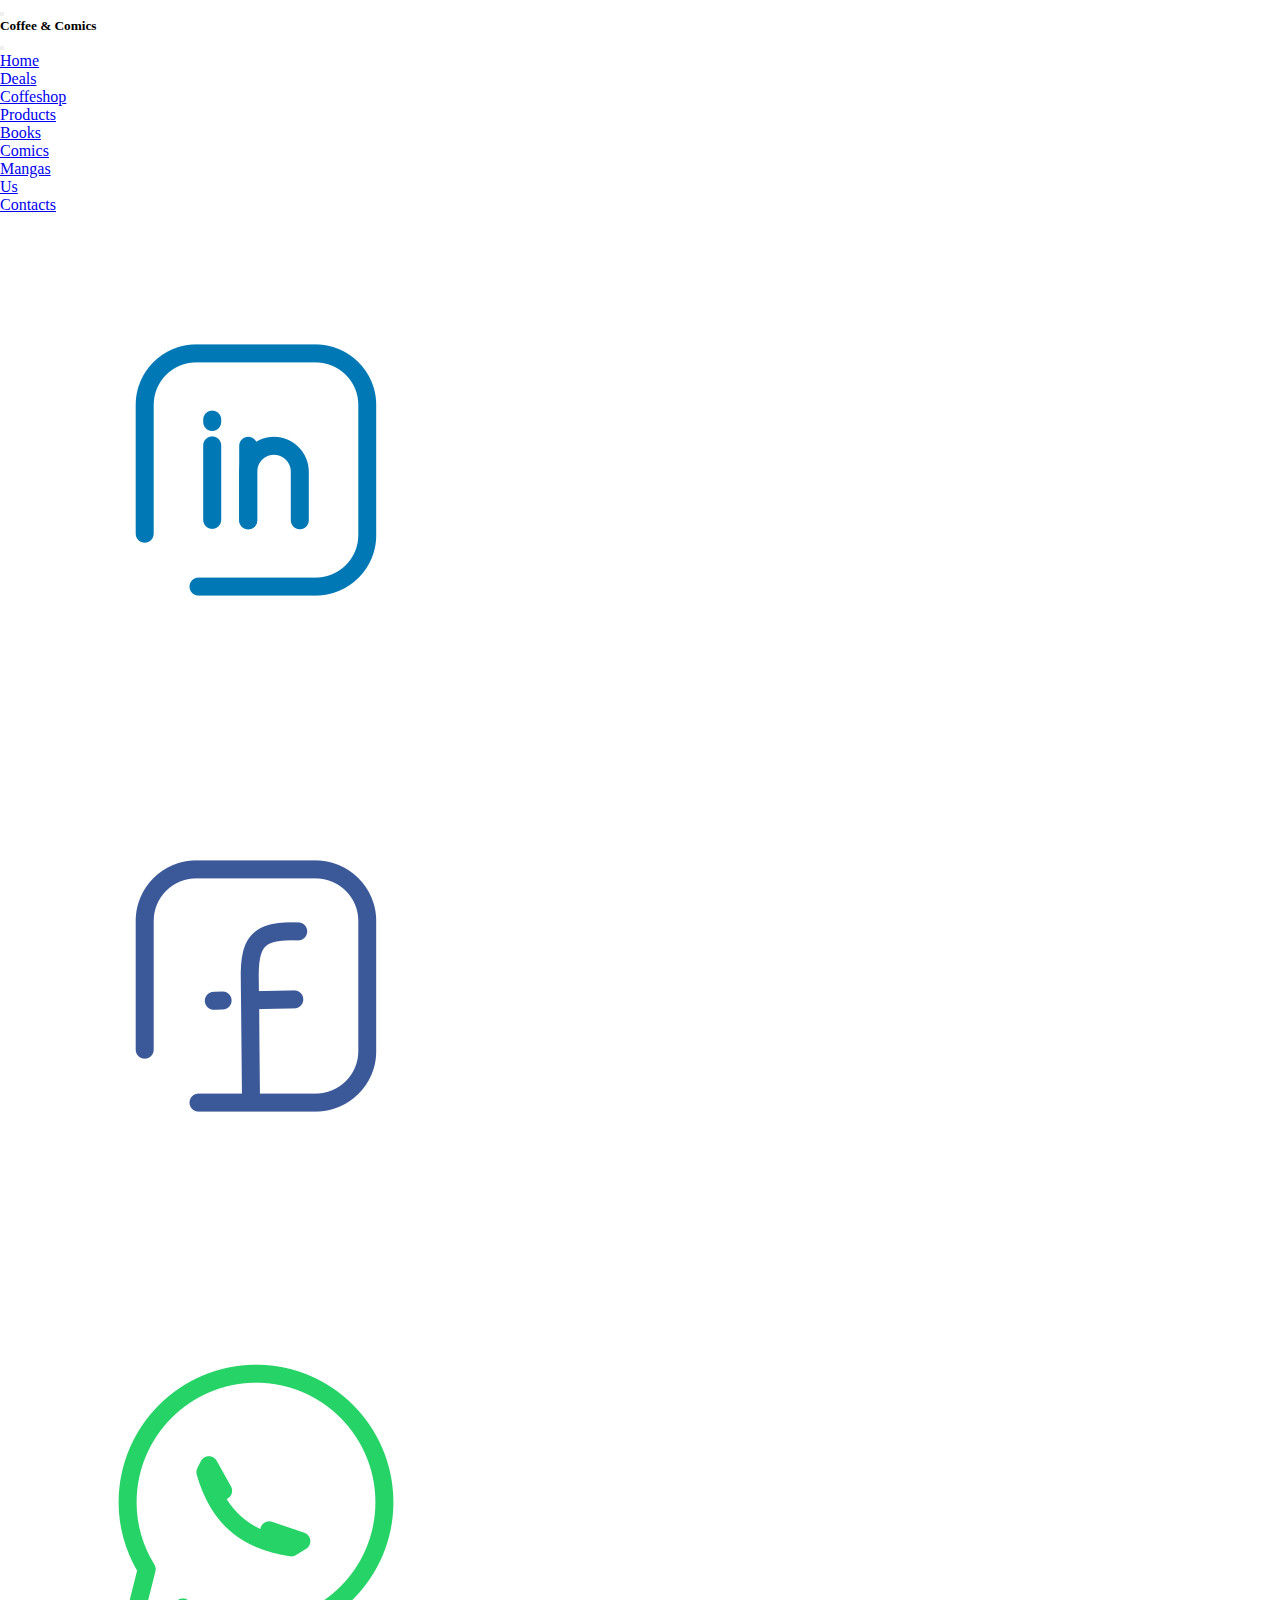
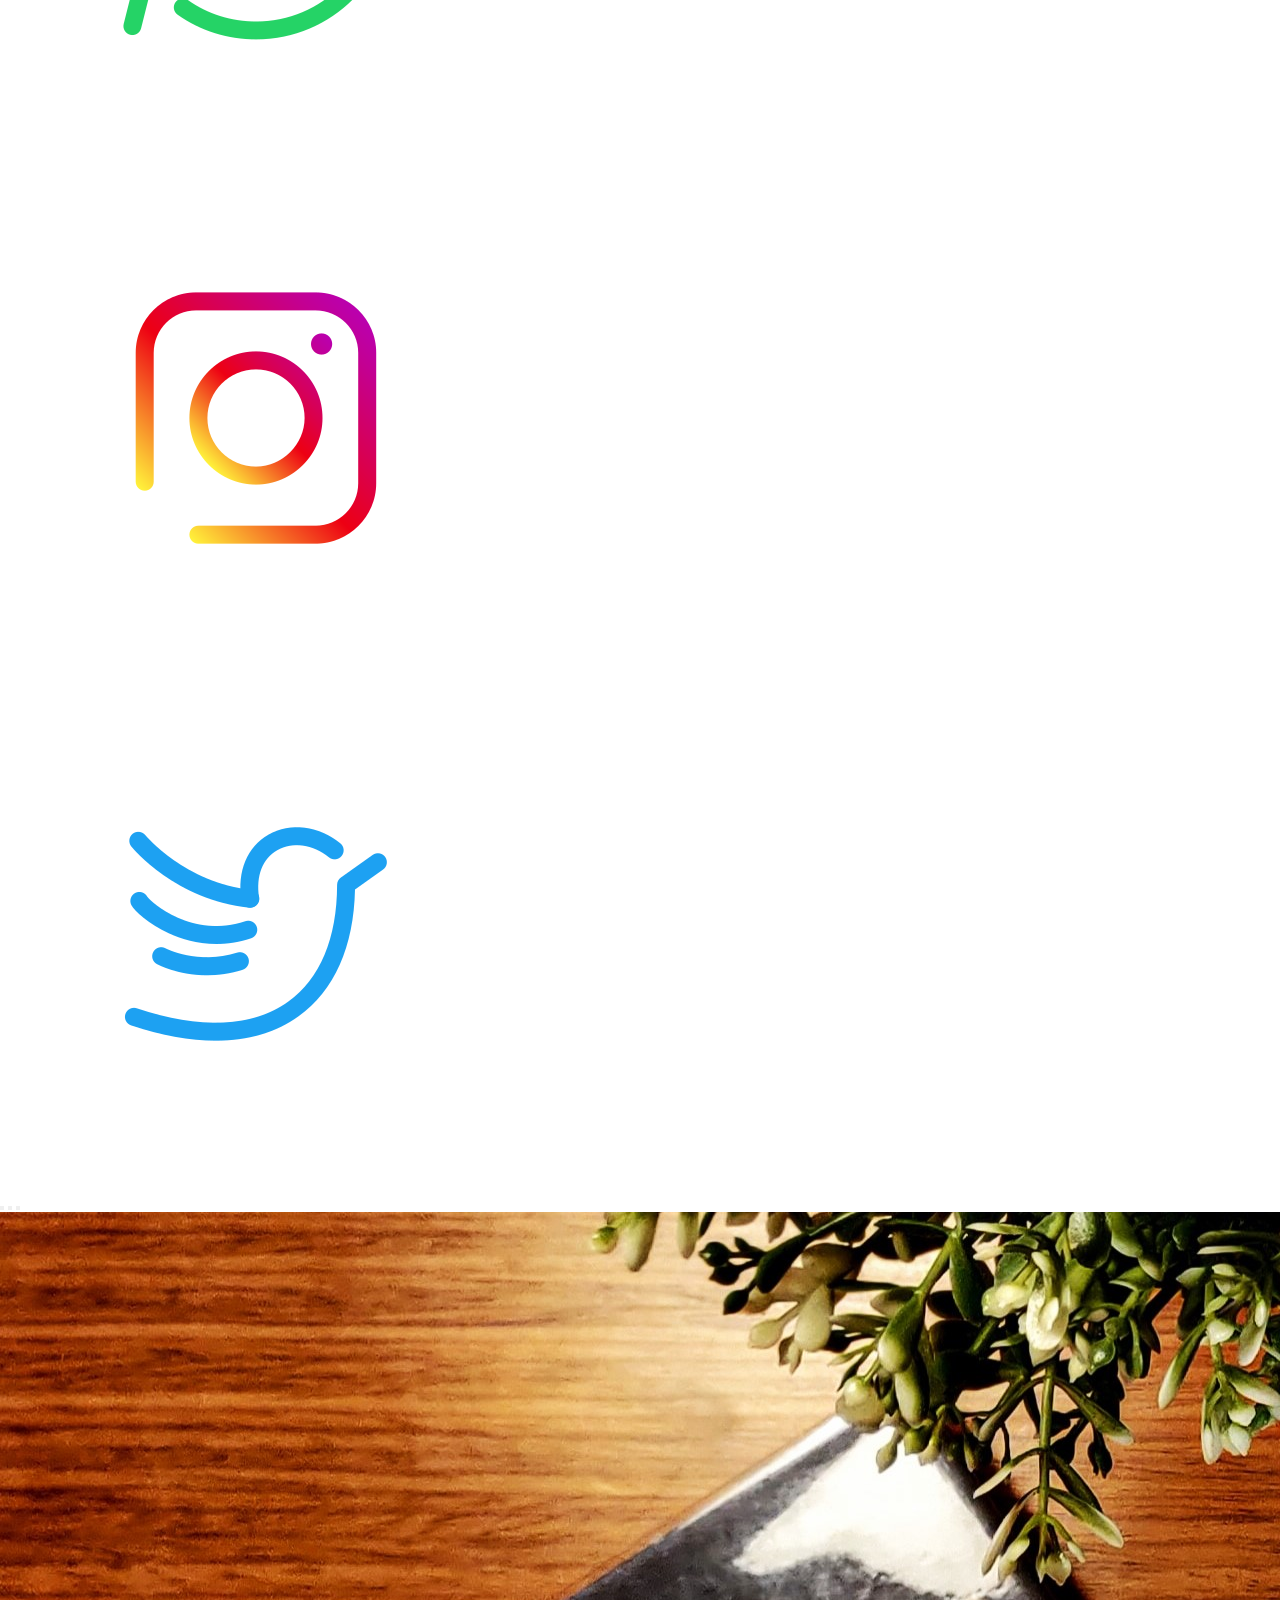
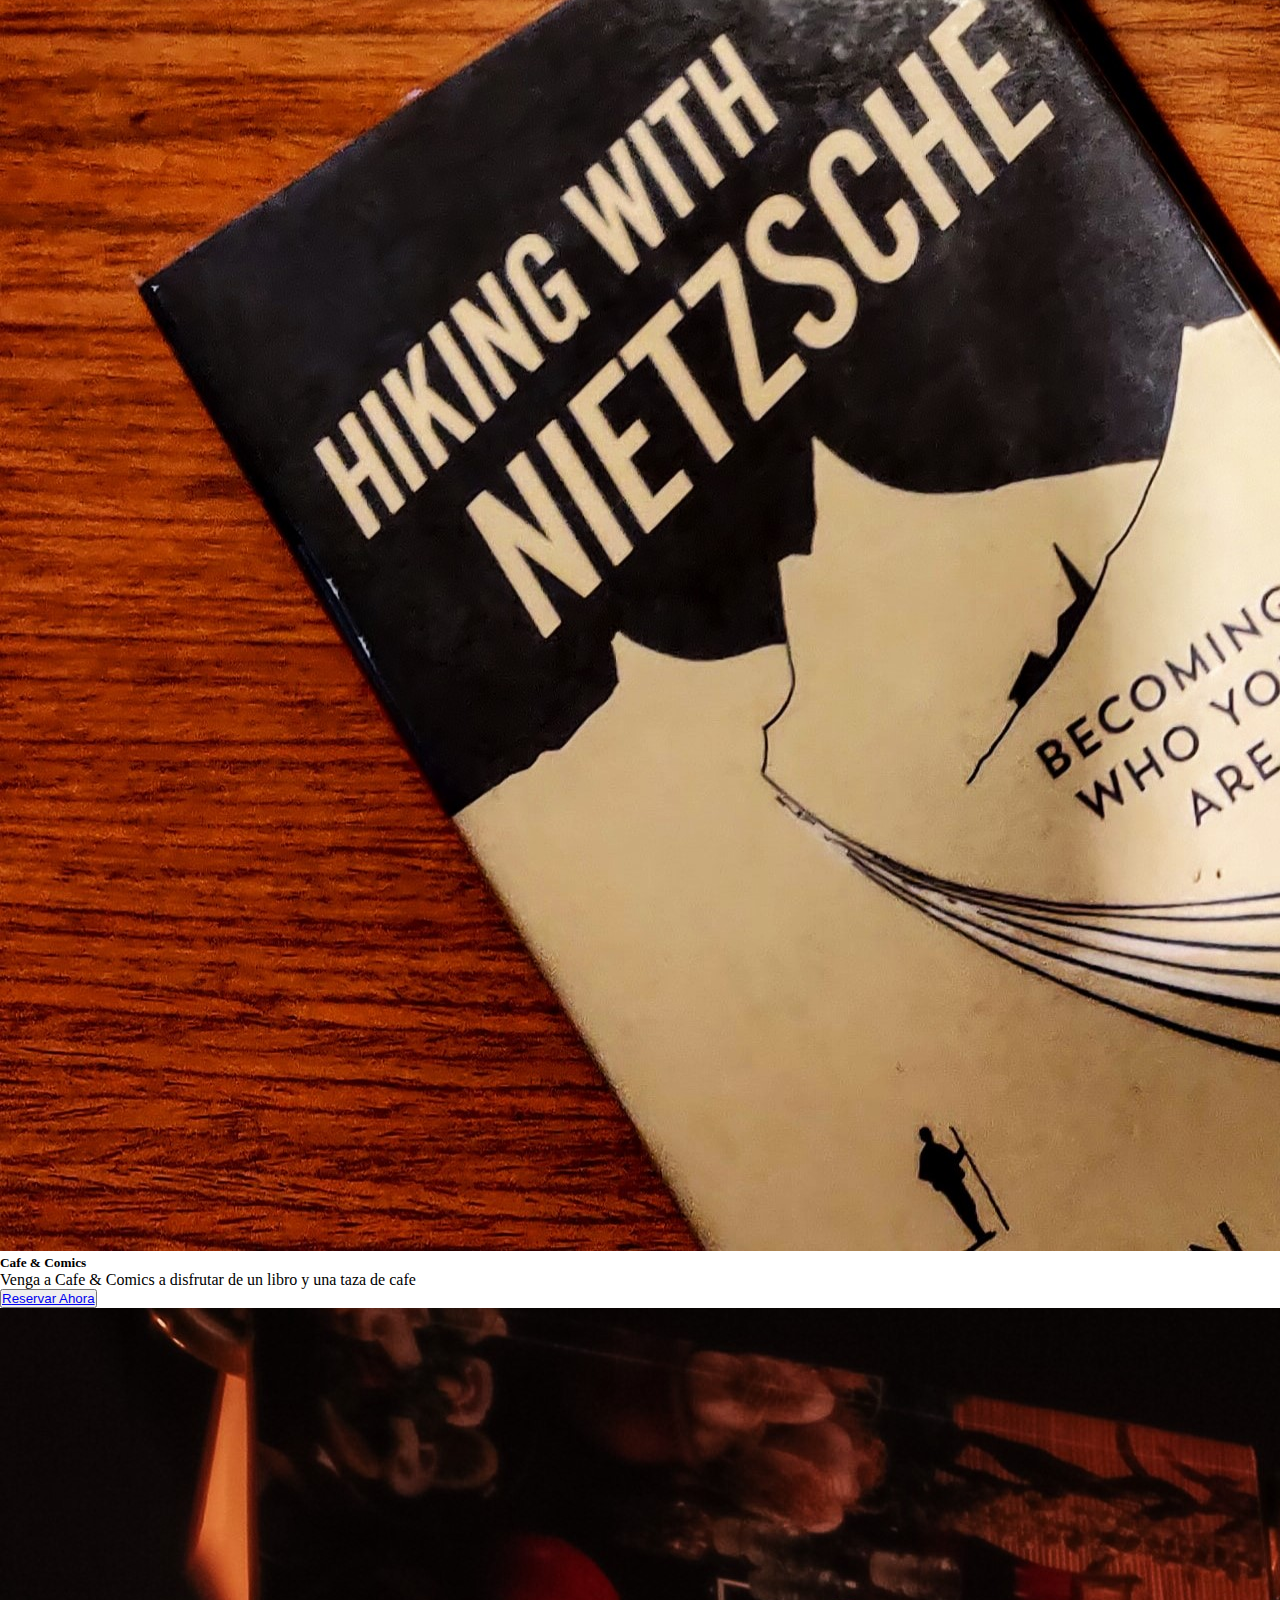
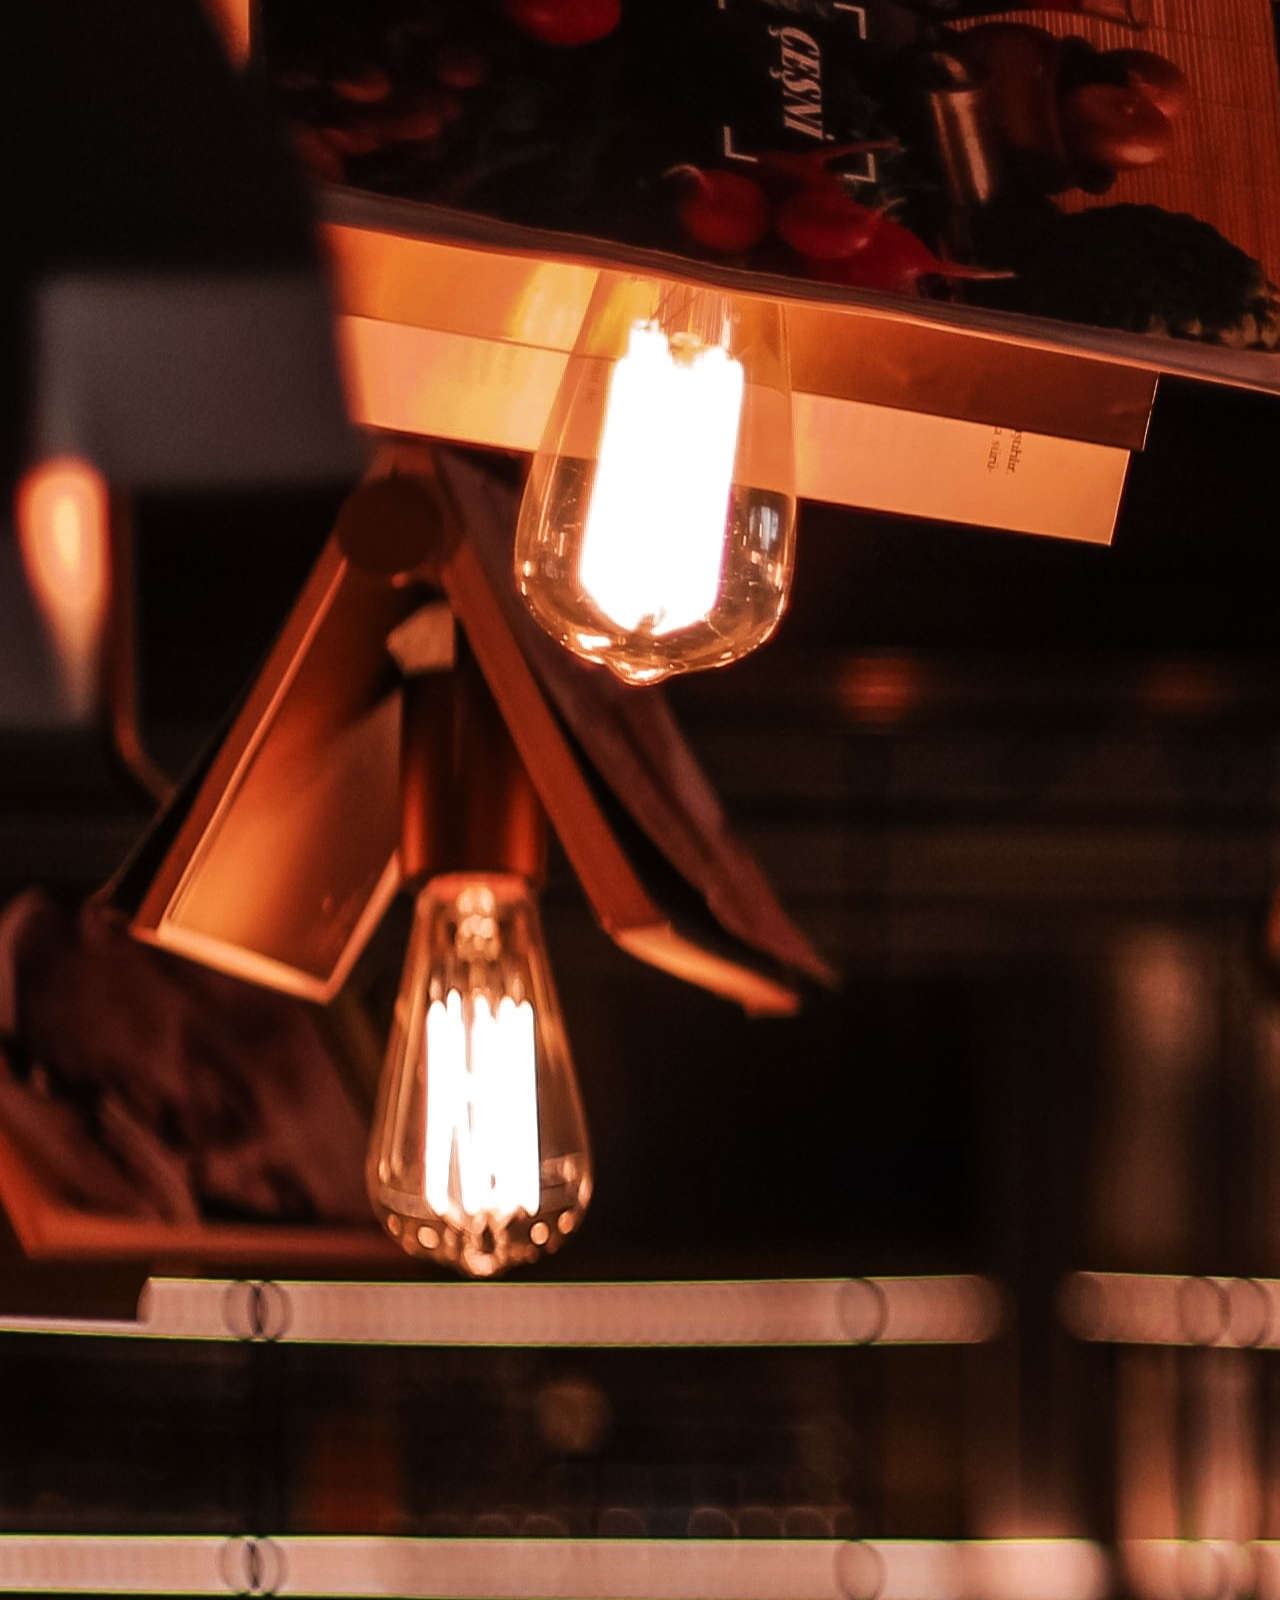
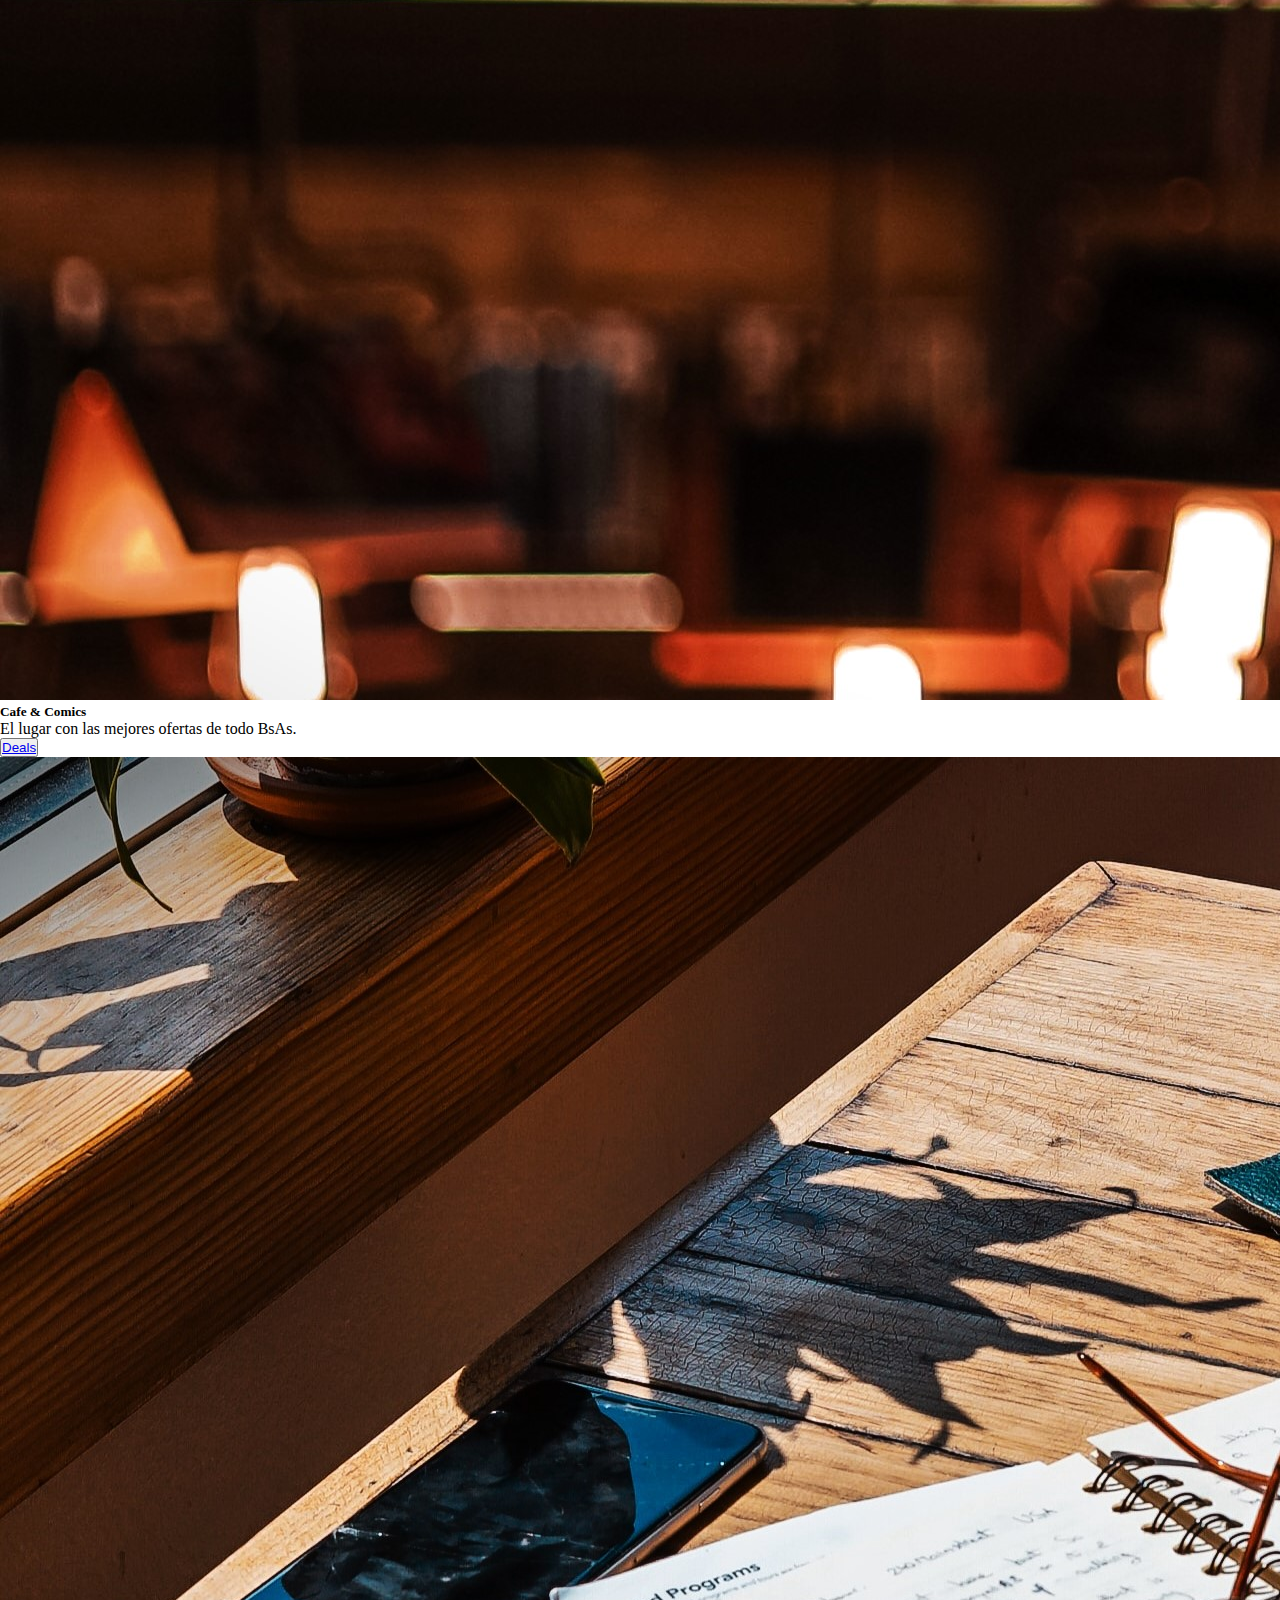
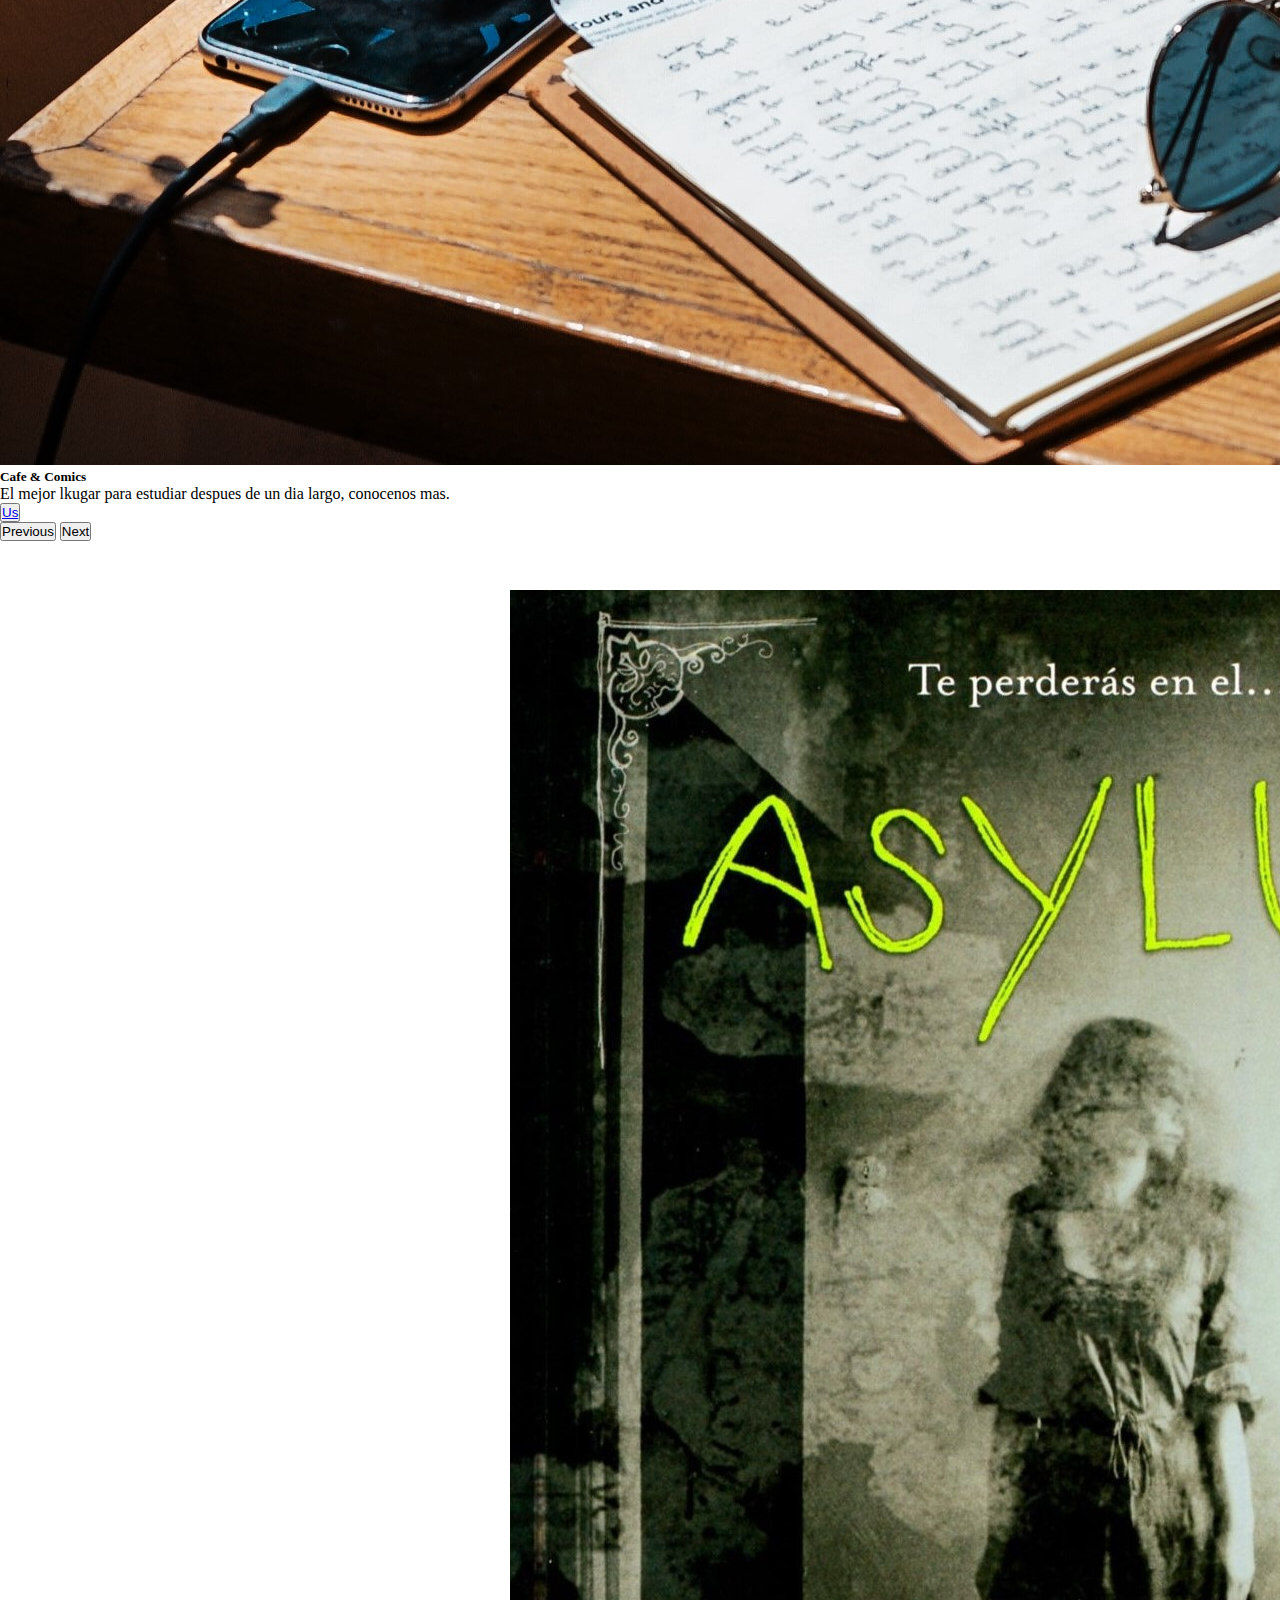
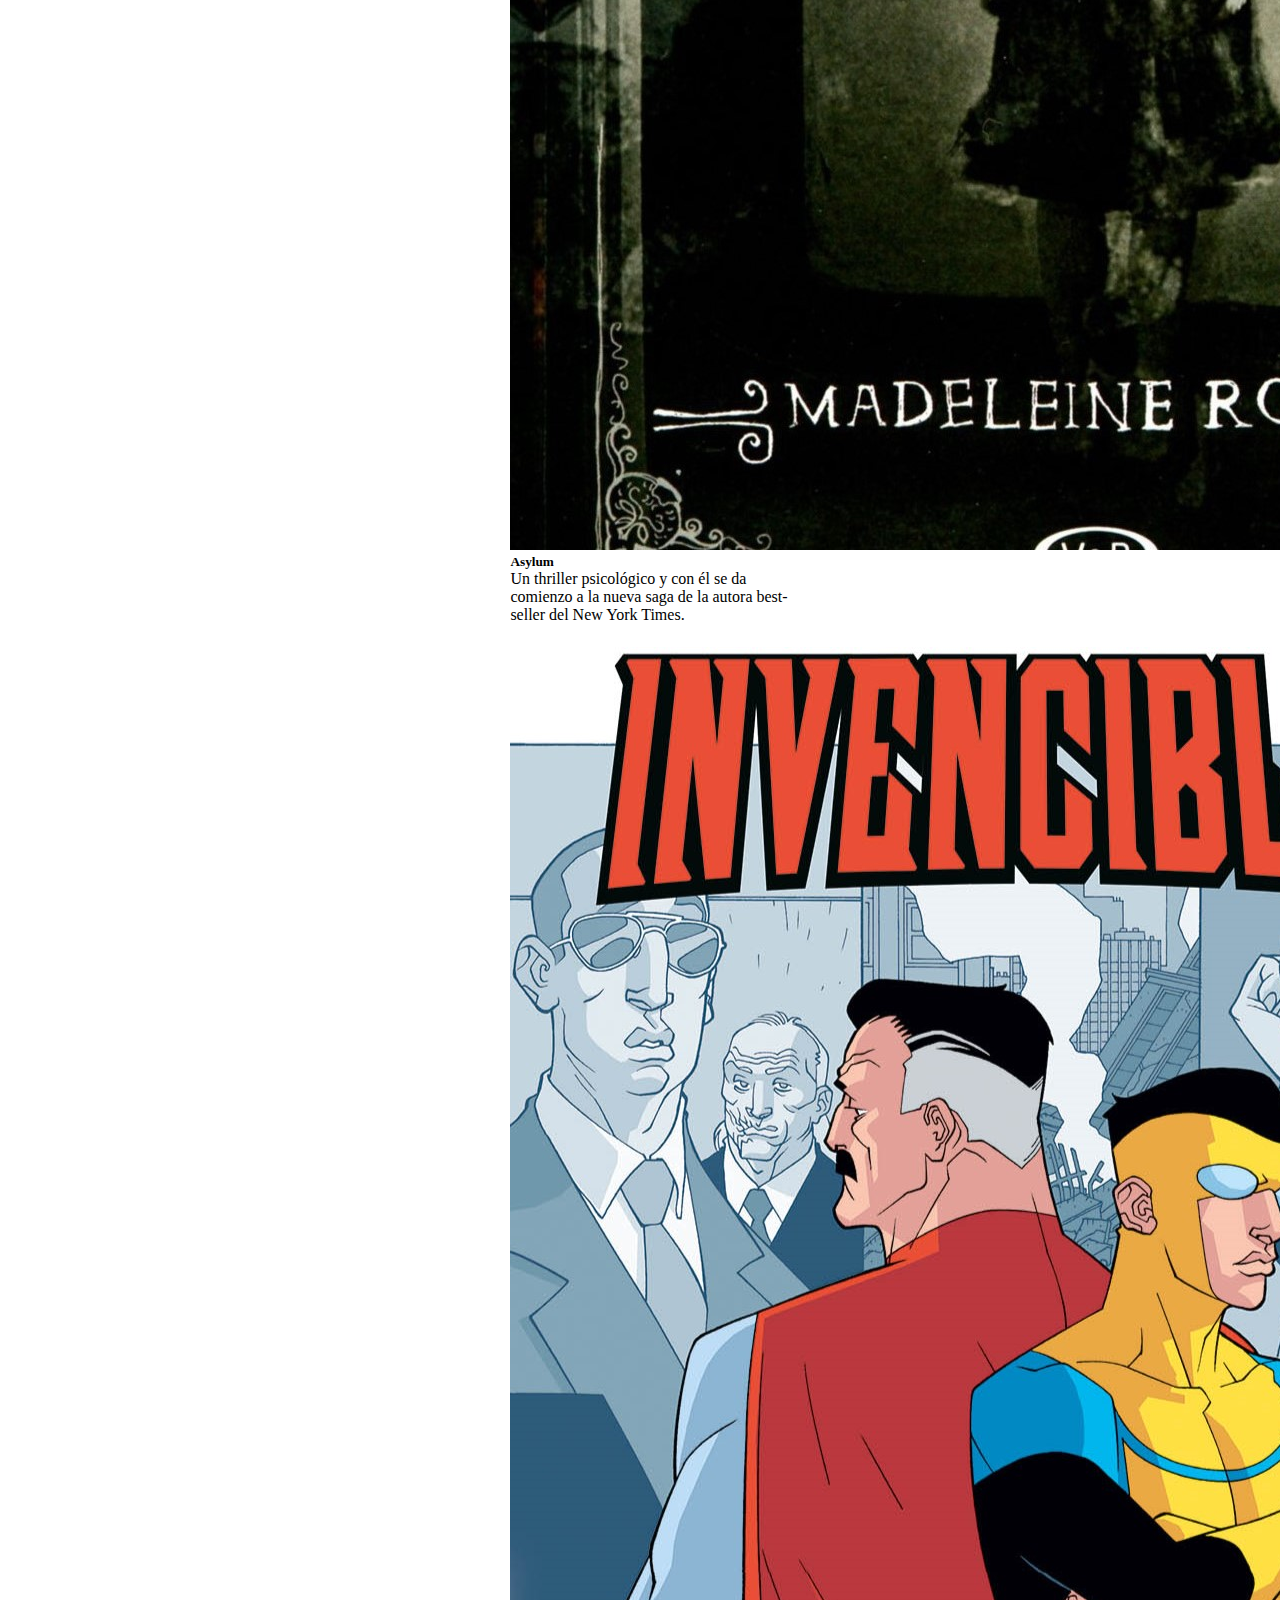
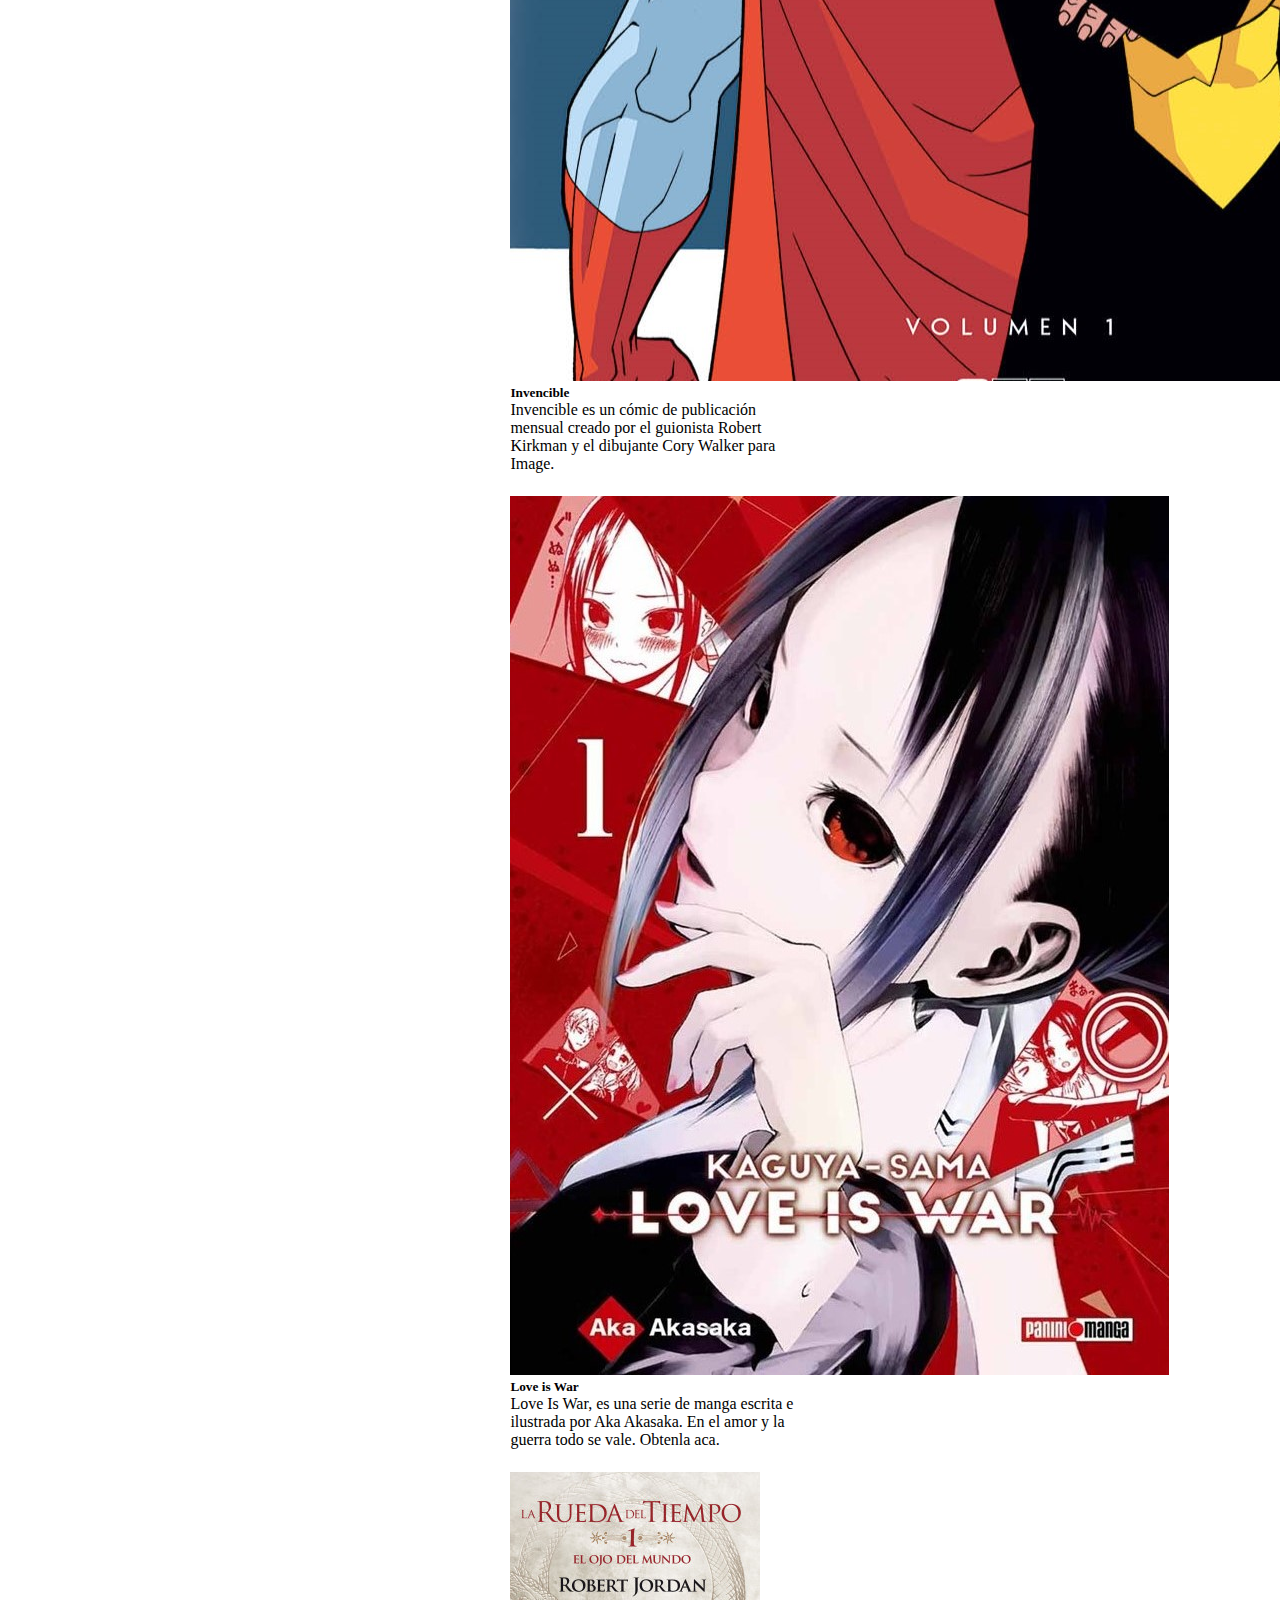
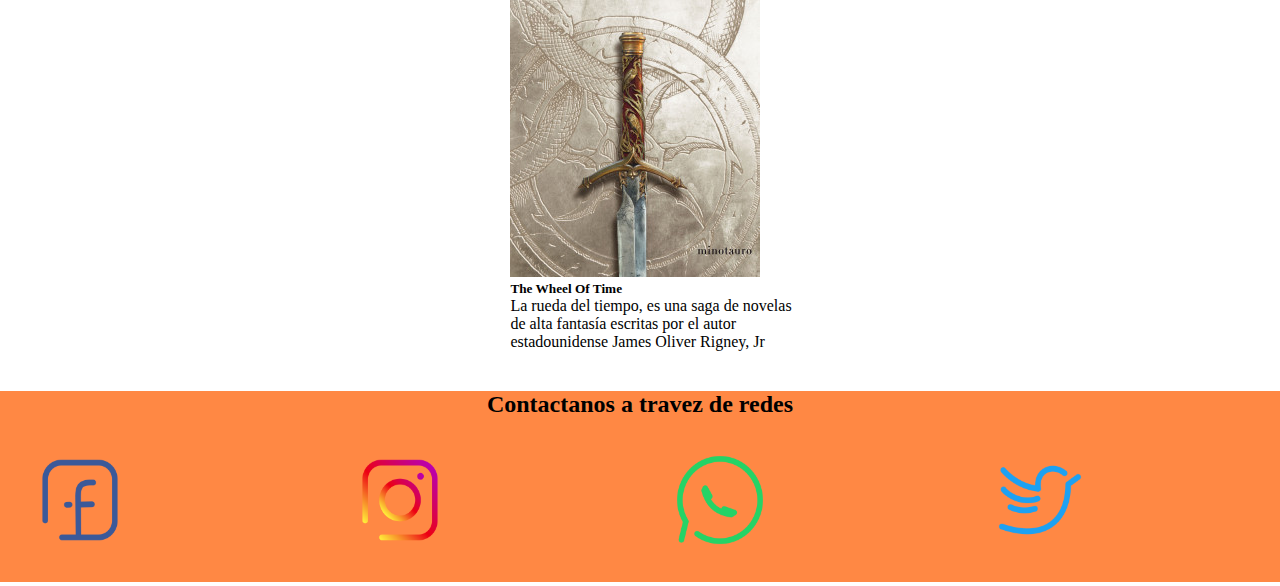
<file: index.html>
<!doctype html>
<html lang="en">
  <head>
    <meta charset="utf-8">
    <meta name="viewport" content="width=device-width, initial-scale=1">
    <title>C&C</title>

    <!-- Link Css -->
    <link rel="stylesheet" href="style.css">

    <link href="https://cdn.jsdelivr.net/npm/bootstrap@5.2.0-beta1/dist/css/bootstrap.min.css" rel="stylesheet" integrity="sha384-0evHe/X+R7YkIZDRvuzKMRqM+OrBnVFBL6DOitfPri4tjfHxaWutUpFmBp4vmVor" crossorigin="anonymous">
  </head>
  <body>

    <!-- Header -->
    <!-- Con un boton y funciona estilo solapa -->
    <header class="header">
        <nav class="navbar fixed-top">
            <div class="container-fluid justify-content-end">
              <button class="navbar-toggler bg-light" type="button" data-bs-toggle="offcanvas" data-bs-target="#offcanvasNavbar" aria-controls="offcanvasNavbar">
                <span class="navbar-toggler-icon"></span>
              </button>
              <div class="offcanvas offcanvas-end" tabindex="-1" id="offcanvasNavbar" aria-labelledby="offcanvasNavbarLabel">
                <div class="offcanvas-header">
                  <h5 class="offcanvas-title" id="offcanvasNavbarLabel">Coffee & Comics</h5>
                  <button type="button" class="btn-close" data-bs-dismiss="offcanvas" aria-label="Close"></button>
                </div>
                <div class="offcanvas-body">
                  <ul class="navbar-nav justify-content-end flex-grow-1 pe-3">
                    <li class="nav-item">
                      <a class="nav-link active" aria-current="page" href="#Home">Home</a>
                    </li>
                    <li class="nav-item">
                      <a class="nav-link" href="./Menu/deals.html">Deals</a>
                    </li>
                    </li>
                    <li class="nav-item">
                        <a class="nav-link" href="../Menu/cafeteria.html">Coffeshop</a>
                    </li>
                    <li class="nav-item dropdown">
                      <a class="nav-link dropdown-toggle" href="./Menu/products.html" id="offcanvasNavbarDropdown" role="button" data-bs-toggle="dropdown" aria-expanded="false">
                        Products
                      </a>
                      <ul class="dropdown-menu" aria-labelledby="offcanvasNavbarDropdown">
                        <li><a class="dropdown-item" href="./Menu/products.html #Books">Books</a></li>
                        <li><a class="dropdown-item" href="./Menu/products.html #Comics">Comics</a></li>
                        <li><a class="dropdown-item" href="./Menu/products.html #Manga">Mangas</a></li>
                      </ul>
                    </li>
                    <li class="nav-item">
                        <a class="nav-link" href="./Menu/us.html">Us</a>
                    </li>

                    <li class="nav-item dropdown">
                        <a class="nav-link dropdown-toggle" href="#" id="offcanvasNavbarDropdown" role="button" data-bs-toggle="dropdown" aria-expanded="false">
                            Contacts
                        </a>
                        <ul class="dropdown-menu" aria-labelledby="offcanvasNavbarDropdown">
                          <li><a class="dropdown-item contact_b" href="https://www.linkedin.com/in/juan-pedro-rodriguez-0125a8216/" target="_blank" ><img src="/Media/icono_linkedin.png" alt="Icono de linkedin"></a></li>
                          <li><a class="dropdown-item contact_b" href="https://www.facebook.com/JUANPE10" ><img src="/Media/icono_facebook.png" alt="Icono de facebook"></a></li>
                          <li><a class="dropdown-item contact_b" href="https://api.whatsapp.com/send?phone=+54 1131008005&text=Hola, me gustaria hacer una consulta!" target="_blank"><img src="/Media/icono_wp.png" alt="Icono de whatsapp"></a></li>
                          <li><a class="dropdown-item contact_b" href="https://www.instagram.com/juannpe/?hl=es-la" target="_blank"><img src="/Media/icono_instagram.png" alt="Icono de instagram"></a></li>
                          <li><a class="dropdown-item contact_b" href="https://twitter.com/juanpe_ok" target="_blank"><img src="/Media/icono_twitter.png" alt="Icono de twitter"></a></li>
                        </ul>
                      </li>
                  </ul>
                </div>
              </div>
            </div>
          </nav>
    </header>
    <!-- Fin de la section header -->

    <!-- Section 1 
    Se ve un carrousel con botones a links -->
    <section class="s1_home">
        <div id="carouselExampleCaptions" class="carousel slide" data-bs-ride="false">
            <div class="carousel-indicators">
              <button type="button" data-bs-target="#carouselExampleCaptions" data-bs-slide-to="0" class="active" aria-current="true" aria-label="Slide 1"></button>
              <button type="button" data-bs-target="#carouselExampleCaptions" data-bs-slide-to="1" aria-label="Slide 2"></button>
              <button type="button" data-bs-target="#carouselExampleCaptions" data-bs-slide-to="2" aria-label="Slide 3"></button>
            </div>
            <div class="carousel-inner">
              <div class="carousel-item active">
                <img src="./Media/ca_im1.jpg" class="d-block w-100" alt="...">
                <div class="carousel-caption d-none d-md-block">
                  <h5>Cafe & Comics</h5>
                  <p>Venga a Cafe & Comics a disfrutar de un libro y una taza de cafe</p>
                  <button type="button b_s1" class="btn btn-light"><a href="https://api.whatsapp.com/send?phone=+54 1131008005&text=Hola, me gustaria hacer una consulta!" target="_blank" class="text-decoration-none">Reservar Ahora</a></button>
                </div>
              </div>
              <div class="carousel-item">
                <img src="./Media/ca_im2.jpg" class="d-block w-100" alt="...">
                <div class="carousel-caption d-none d-md-block">
                  <h5>Cafe & Comics</h5>
                  <p>El lugar con las mejores ofertas de todo BsAs.</p>
                  <button type="button b_s1" class="btn btn-light"><a href="./Menu/deals.html" class="text-decoration-none">Deals</a></button>
                </div>
              </div>
              <div class="carousel-item">
                <img src="./Media/ca_im3.jpg" class="d-block w-100" alt="...">
                <div class="carousel-caption d-none d-md-block">
                  <h5>Cafe & Comics</h5>
                  <p>El mejor lkugar para estudiar despues de un dia largo, conocenos mas.</p>
                  <button type="button b_s1" class="btn btn-light"><a href="./Menu/us.html" class="text-decoration-none" >Us</a></button>
                </div>
              </div>
            </div>
            <button class="carousel-control-prev" type="button" data-bs-target="#carouselExampleCaptions" data-bs-slide="prev">
              <span class="carousel-control-prev-icon" aria-hidden="true"></span>
              <span class="visually-hidden">Previous</span>
            </button>
            <button class="carousel-control-next" type="button" data-bs-target="#carouselExampleCaptions" data-bs-slide="next">
              <span class="carousel-control-next-icon" aria-hidden="true"></span>
              <span class="visually-hidden">Next</span>
            </button>
          </div>
    </section>

    <!-- Section 2
    4 ejemplos de libros, comics y mangas que con el boton go somewhere
    nos lleva a la seccion producto -->
    <section class="s2_home container-fluid ">
        <div class="row justify-content-center ">
            <div class="card col-sm-12 marg-j animation " style="width: 18rem;">
                <img src="./Media/asylum_3.jpg" class="card-img-top img-fluid" alt="Tapa de libro Asylum">
                <div class="card-body">
                <h5 class="card-title d-none d-lg-block">Asylum</h5>
                <p class="card-text d-none d-lg-block">Un thriller psicológico y con él se da comienzo a la nueva saga de la autora best-seller del New York Times.</p>

                </div>
            </div>
            <div class="card col-sm-12 marg-j animation " style="width: 18rem;">
                <img src="./Media/invencible_1.jpg" class="card-img-top img-fluid" alt="Tapa de comic Invencible">
                <div class="card-body">
                <h5 class="card-title d-none d-lg-block">Invencible</h5>
                <p class="card-text d-none d-lg-block">Invencible es un cómic de publicación mensual creado por el guionista Robert Kirkman y el dibujante Cory Walker para Image.</p>

                </div>
            </div>
            <div class="card col-sm-12 marg-j animation" style="width: 18rem;">
                <img src="./Media/kguya_2.jpg" class="card-img-top img-fluid" alt="Tapa de manga Love is War">
                <div class="card-body">
                <h5 class="card-title d-none d-lg-block">Love is War</h5>
                <p class="card-text d-none d-lg-block">Love Is War, es una serie de manga escrita e ilustrada por Aka Akasaka. En el amor y la guerra todo se vale. Obtenla aca.</p>

                </div>
            </div>
            <div class="card col-sm-12 marg-j animation" style="width: 18rem;">
                <img src="./Media/rueda_4.jpg" class="card-img-top img-fluid" alt="Tapa de manga Love is War">
                <div class="card-body">
                <h5 class="card-title d-none d-lg-block">The Wheel Of Time</h5>
                <p class="card-text d-none d-lg-block">La rueda del tiempo, es una saga de novelas de alta fantasía escritas por el autor estadounidense James Oliver Rigney, Jr</p>

                </div>
            </div>
            
            
        </div>
    </section>


    <!-- Section 3 parte de contacto -->
    <section class="s3_home">
            <!-- Foros de contacto -->

            <h2 class="h2">Contactanos a travez de redes</h2>

            <!--Link redes-->
            <ul class="contacto_ul">
                <li  class="animation4"><a href="https://www.facebook.com/JUANPE10" target="_blank"><img src="/Media/icono_facebook.png" alt="Icono de facebook"></a></li>
                <li  class="animation4"><a href="https://www.instagram.com/juannpe/?hl=es-la" target="_blank" ><img src="/Media/icono_instagram.png" alt="Icono de instagram"></a></li>
                <li  class="animation4"><a href="https://api.whatsapp.com/send?phone=+54 1131008005&text=Hola, me gustaria hacer una consulta!" target="_blank" ><img src="/Media/icono_wp.png" alt="Icono de whatsapp"></a></li>
                <li  class="animation4"><a href="https://twitter.com/juanpe_ok" target="_blank" ><img src="/Media/icono_twitter.png" alt="Icono de twitter"></a></li>
            </ul>
        
    </section>

    <!-- Siguiendo con la tematica se opto por por poner el contenido que usualmente se encuentra en el footer
    (redes sociales) dentro de una solapa em el menu desplegable-->

    <script src="https://cdn.jsdelivr.net/npm/bootstrap@5.2.0-beta1/dist/js/bootstrap.bundle.min.js" integrity="sha384-pprn3073KE6tl6bjs2QrFaJGz5/SUsLqktiwsUTF55Jfv3qYSDhgCecCxMW52nD2" crossorigin="anonymous"></script>
  </body>
</html>
</file>
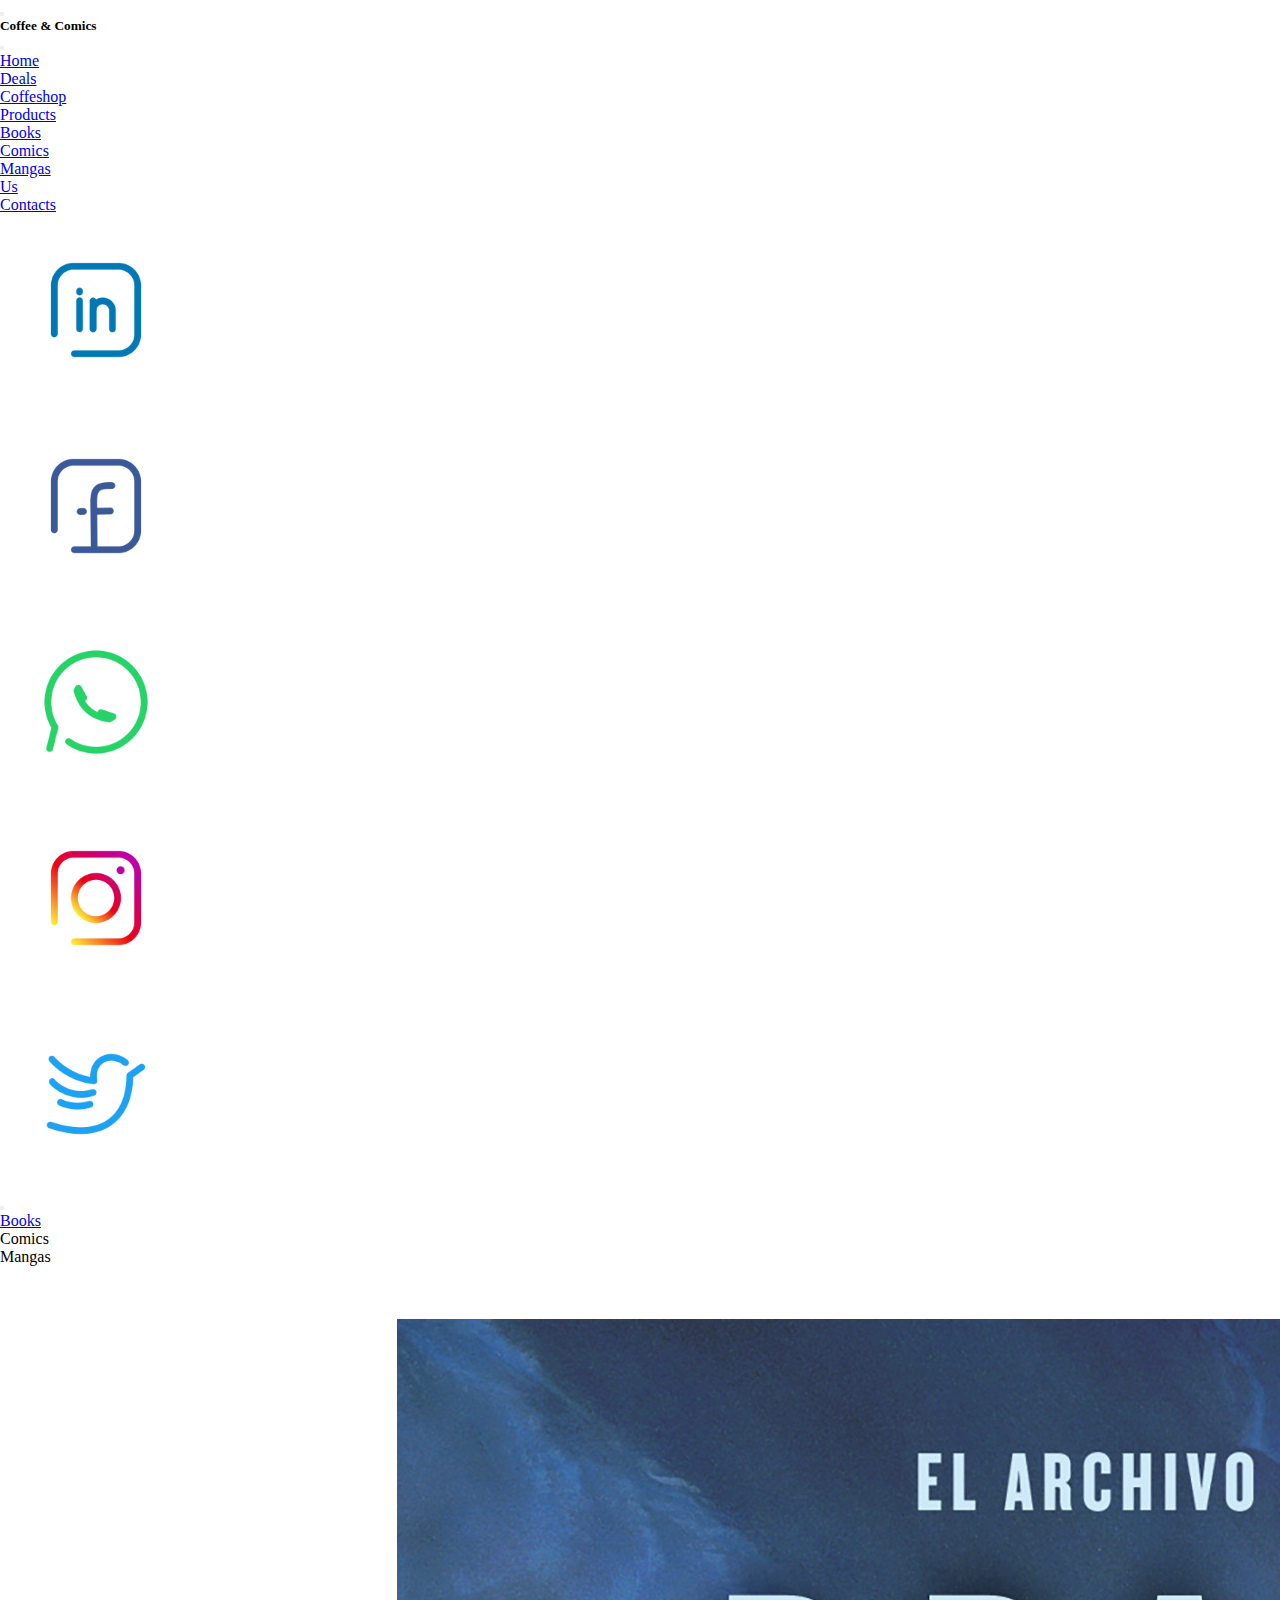
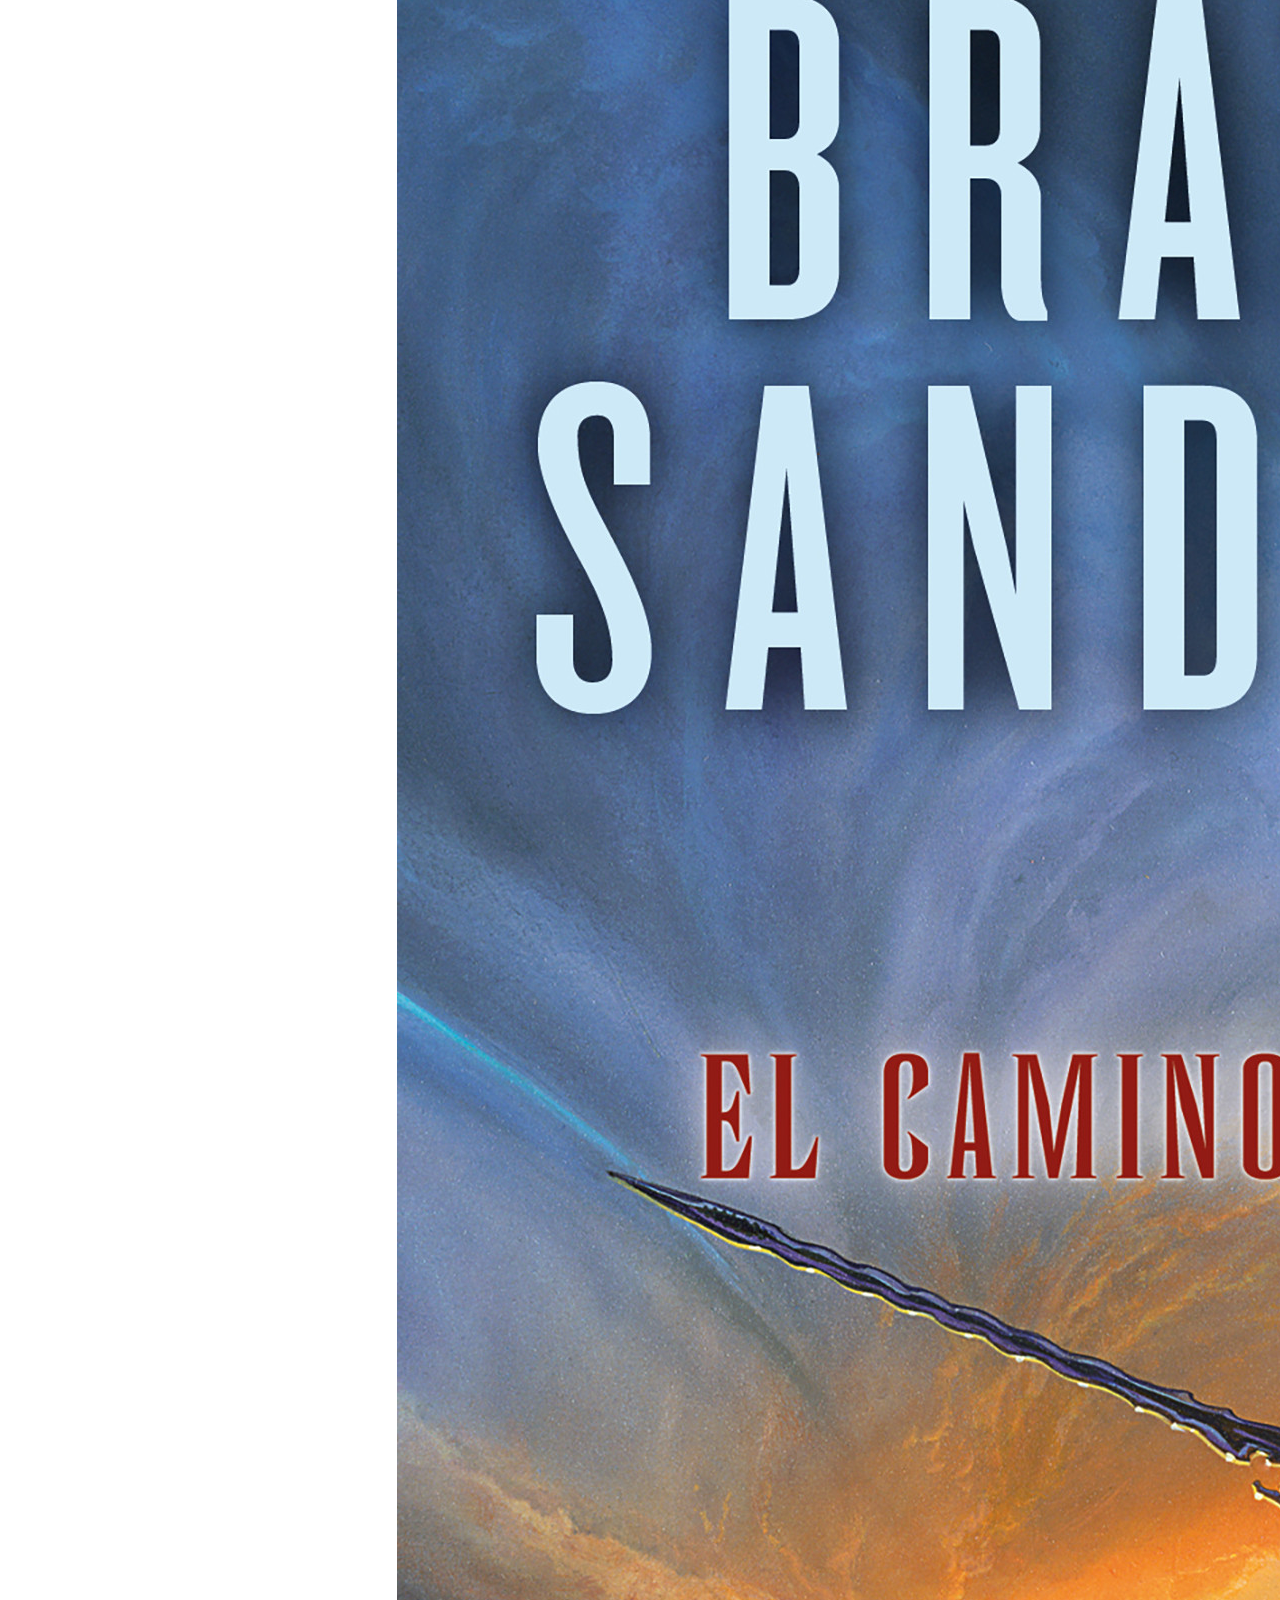
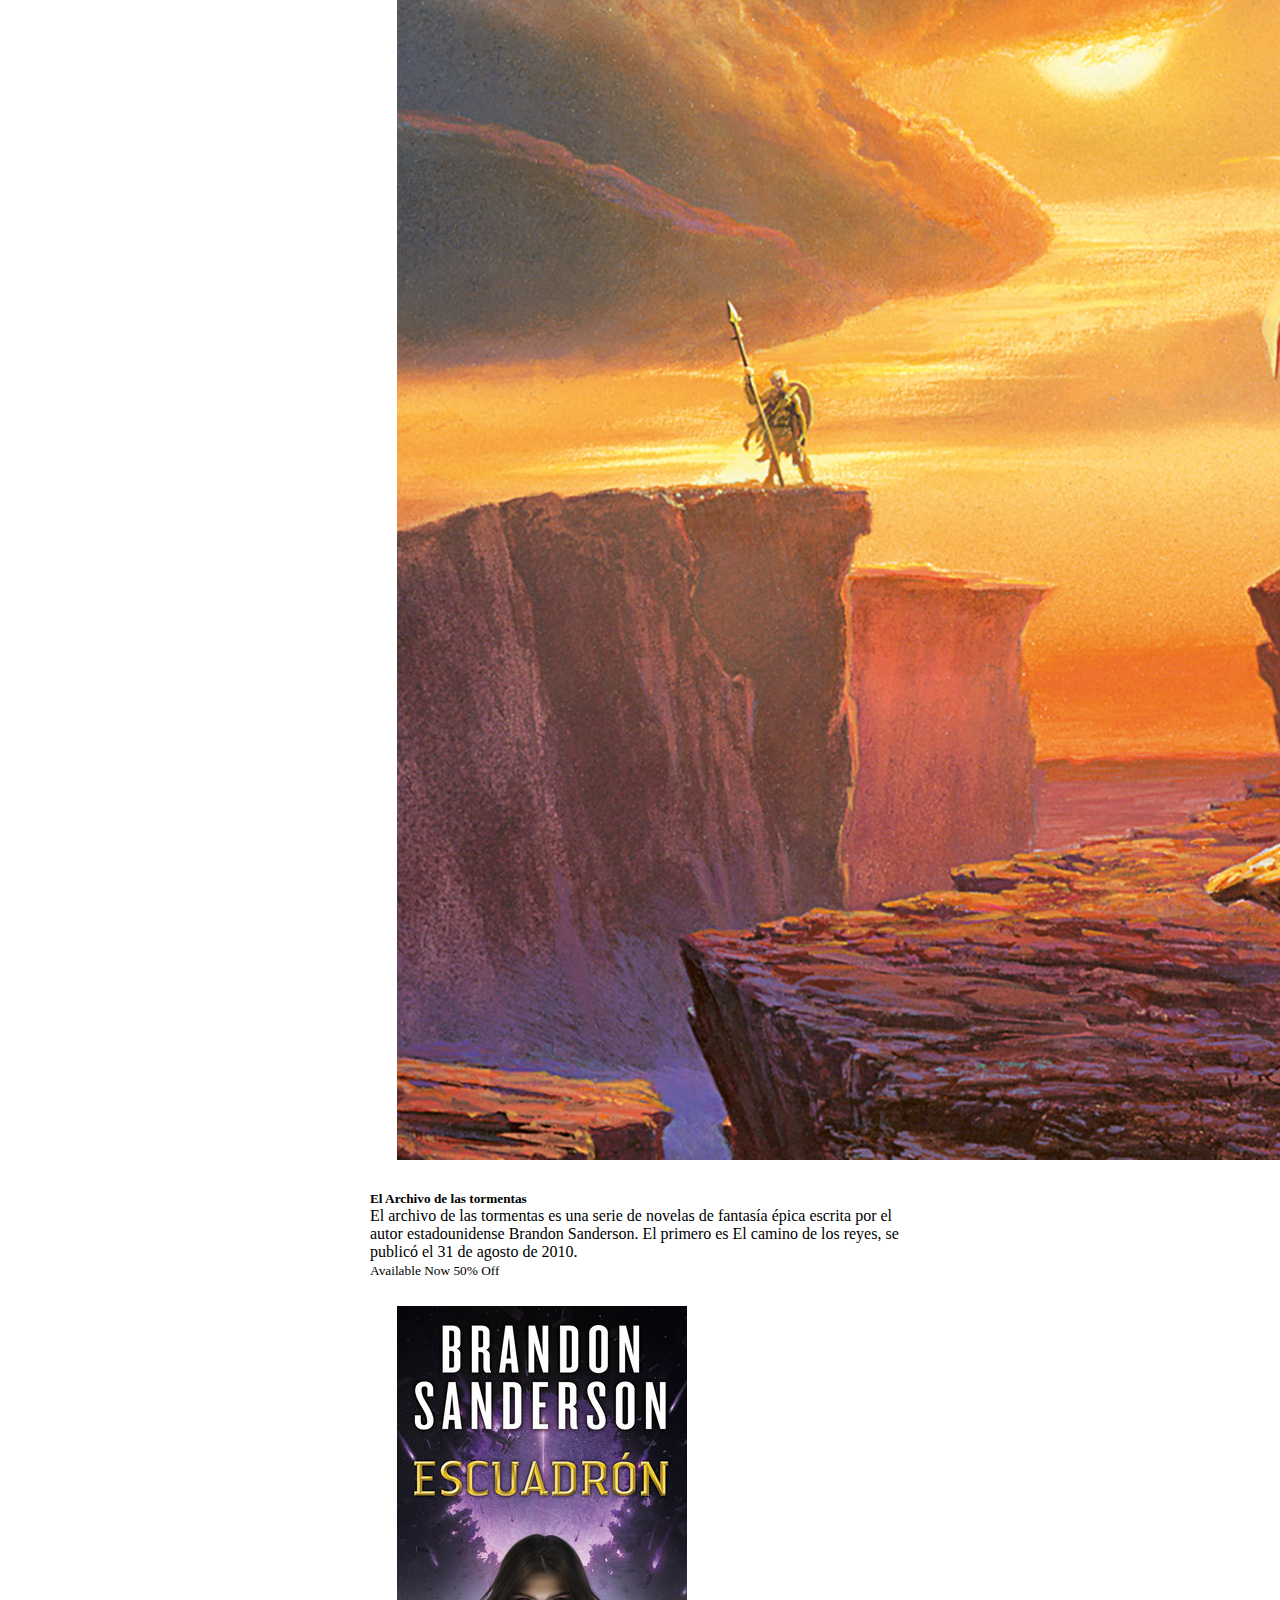
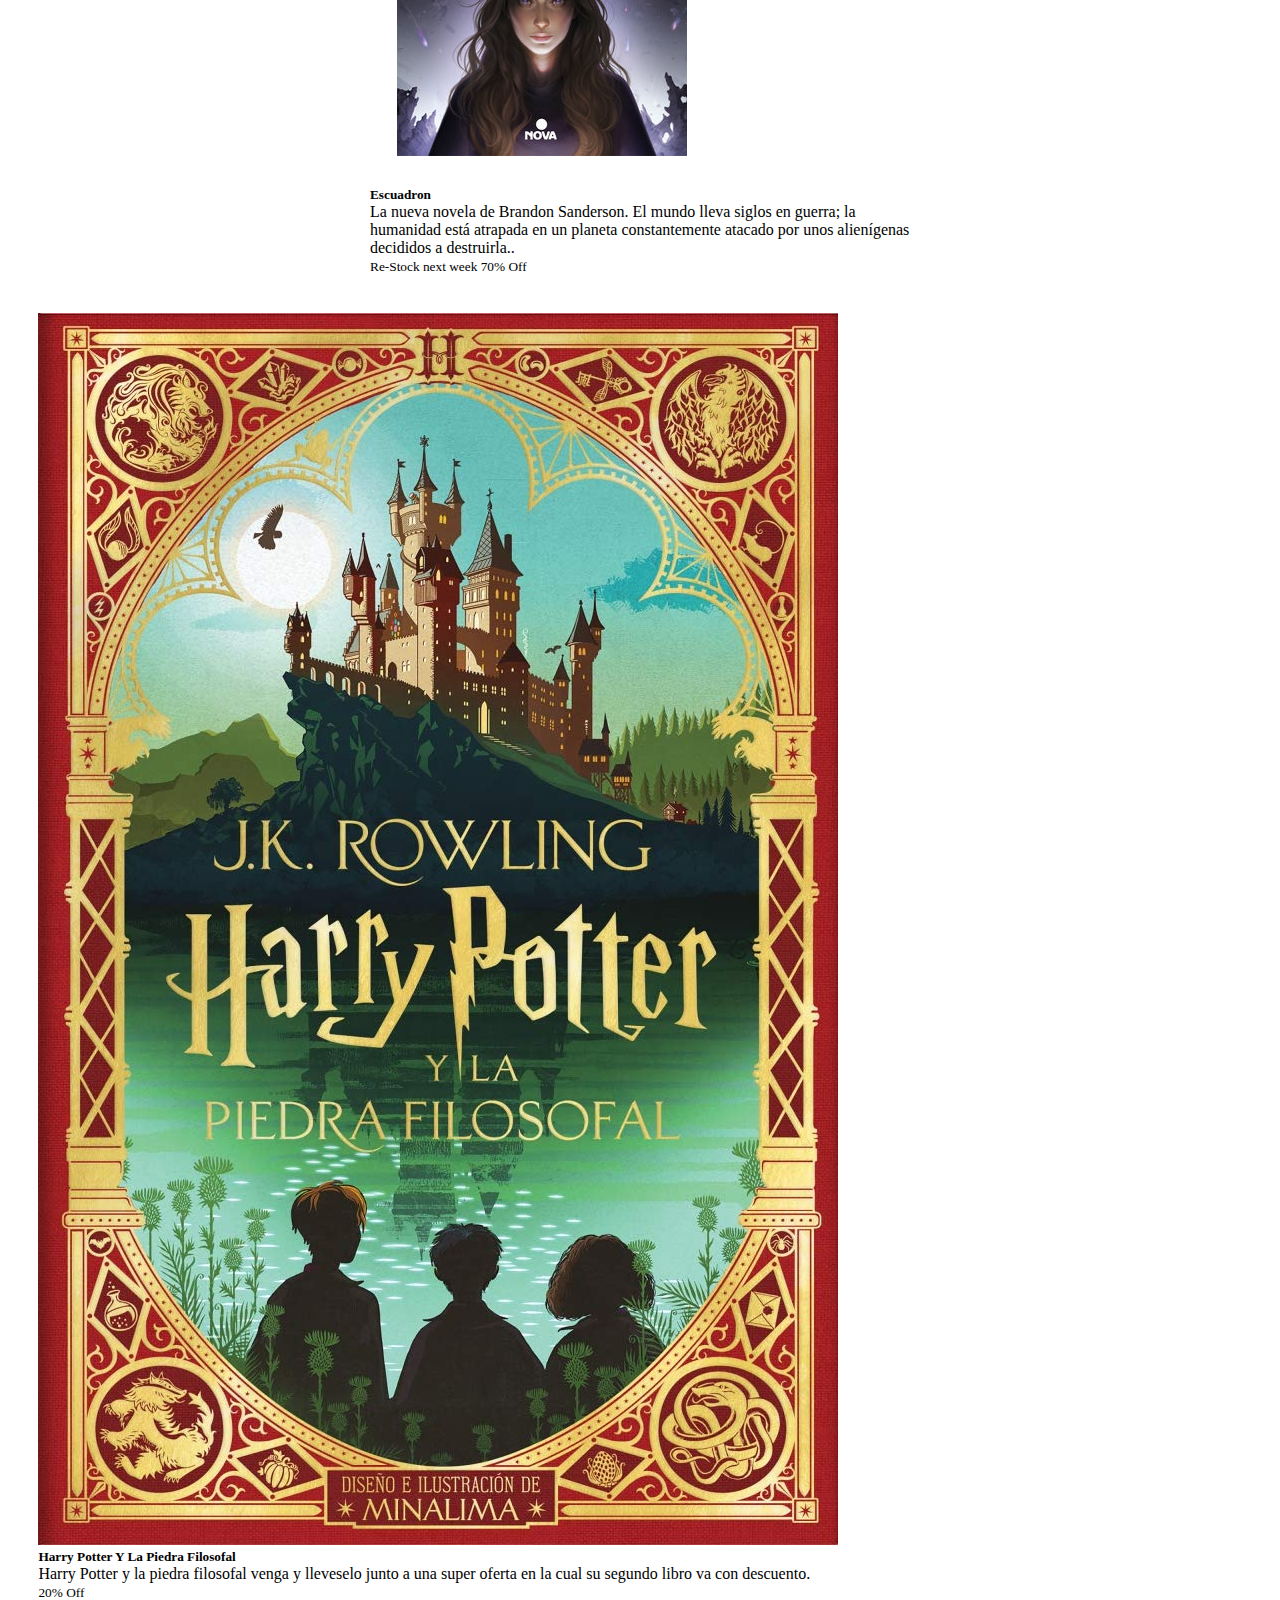
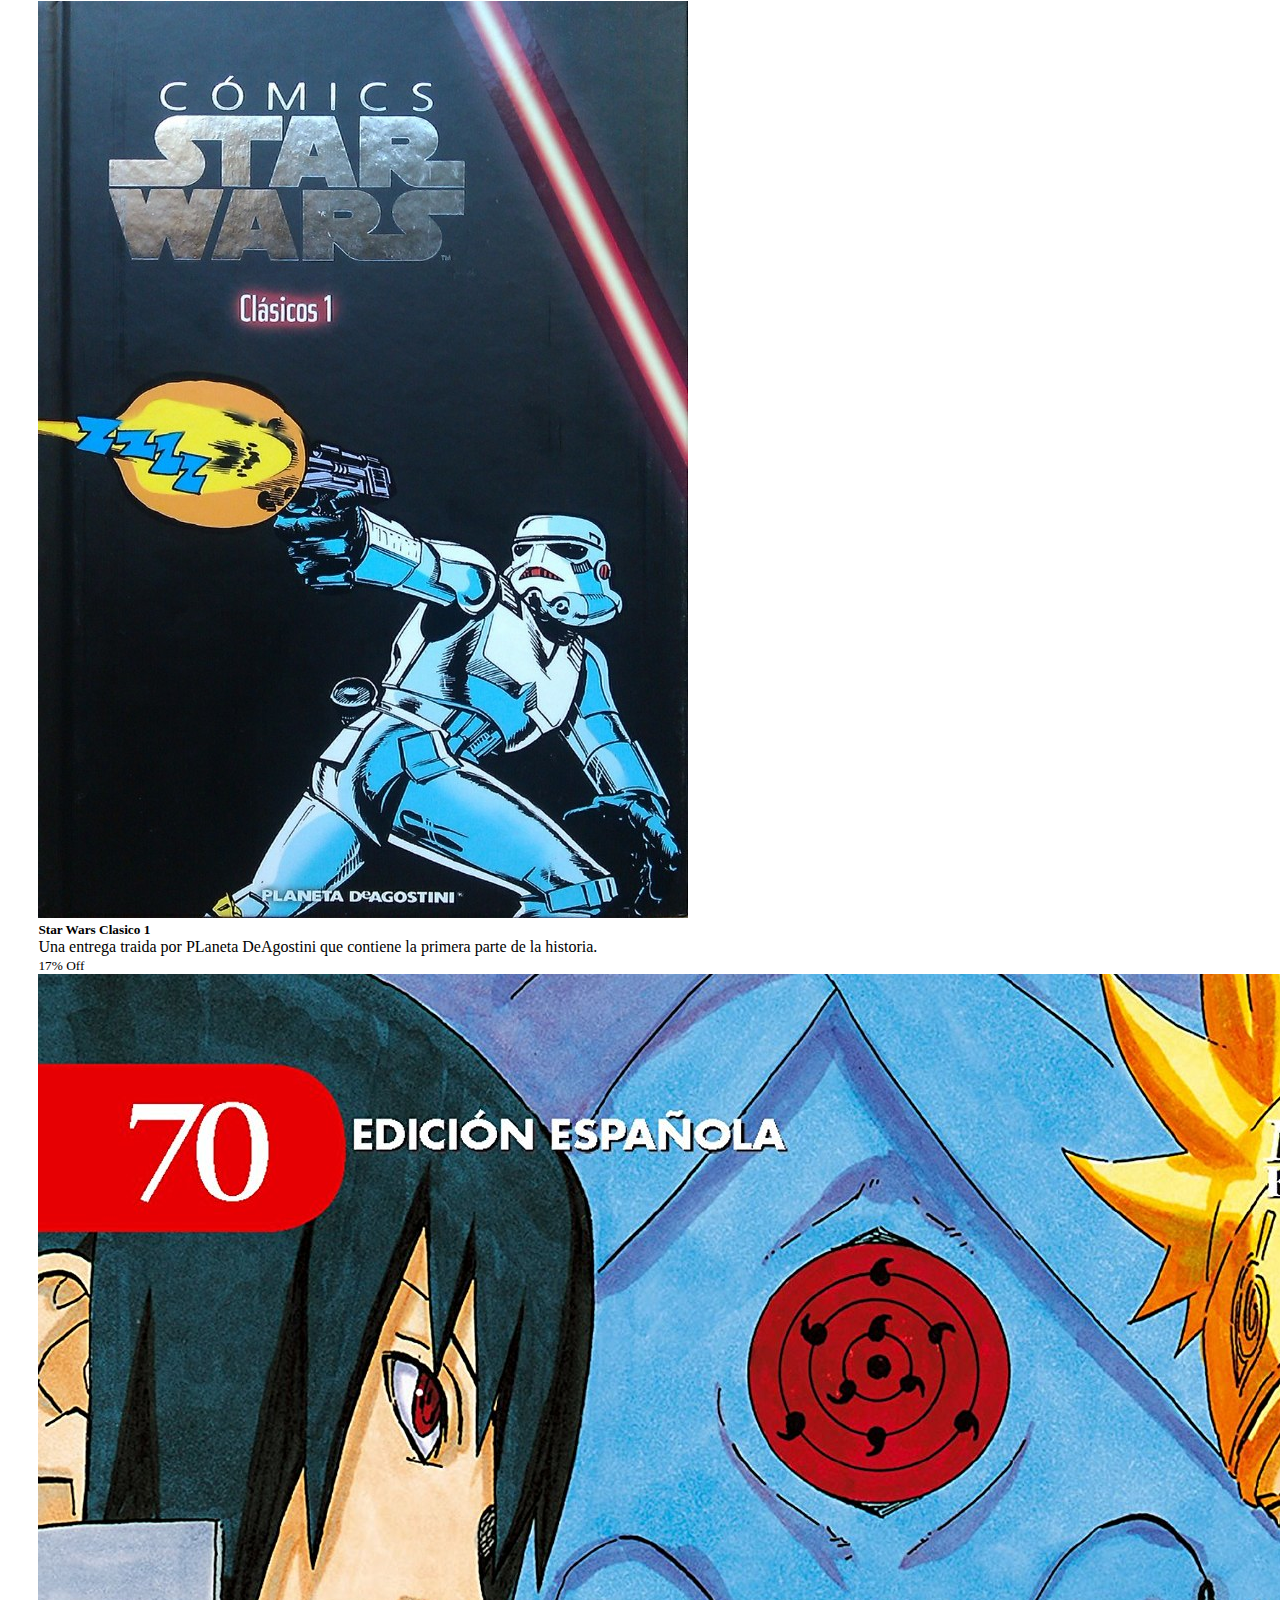
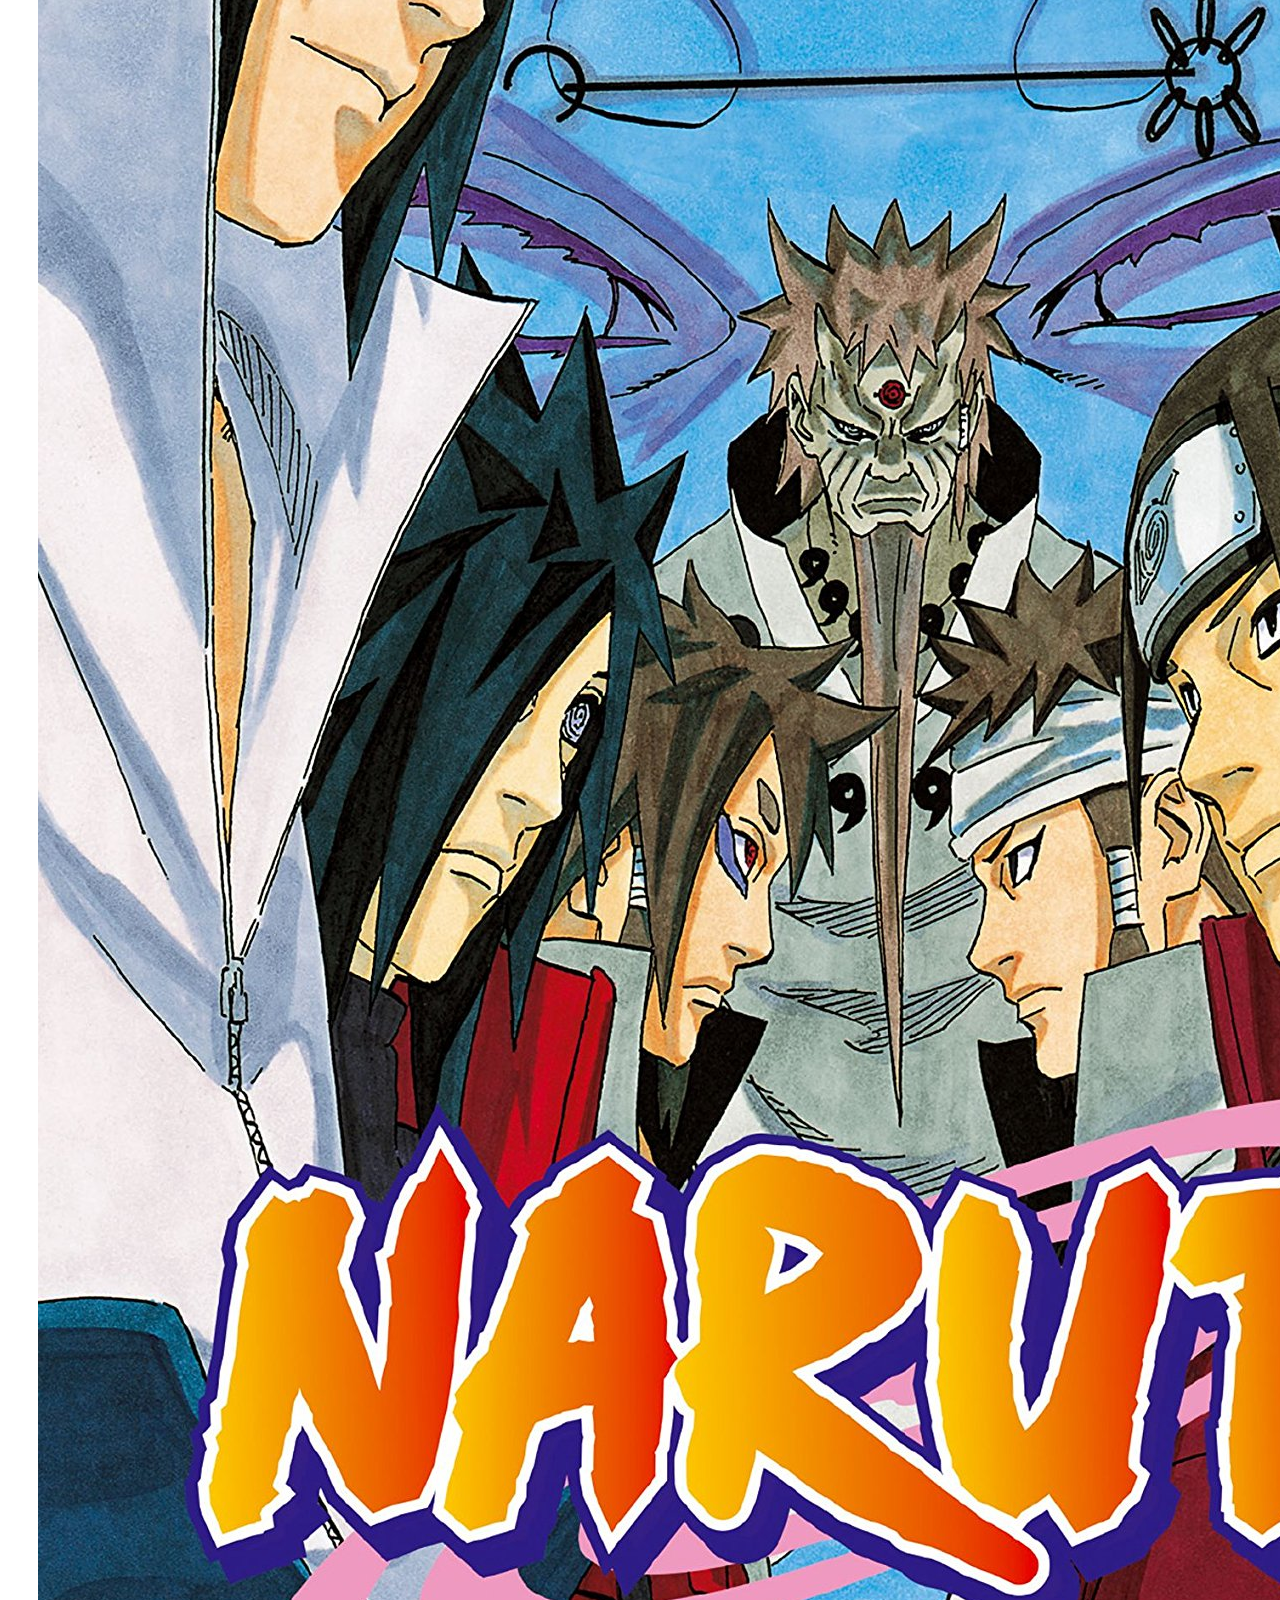
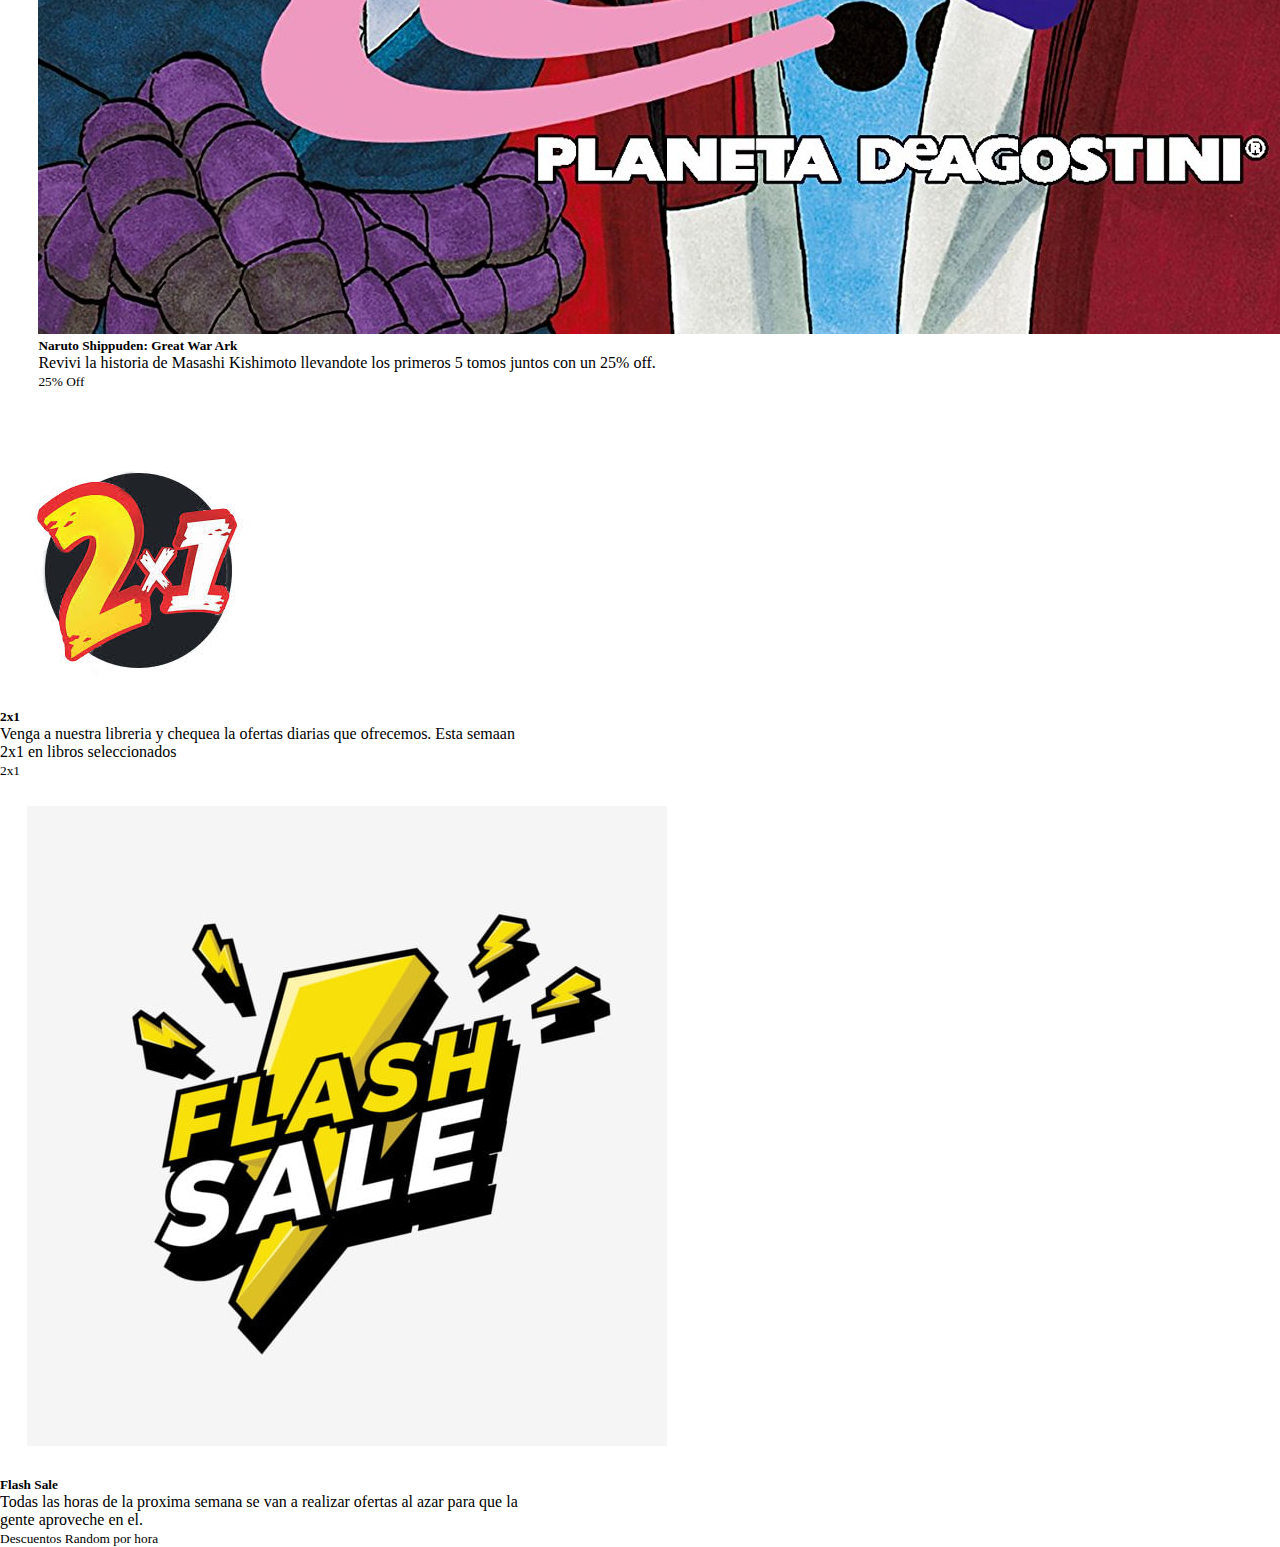
<file: Menu/deals.html>
<!doctype html>
<html lang="en">
  <head>
    <meta charset="utf-8">
    <meta name="viewport" content="width=device-width, initial-scale=1">
    <title>C&C - Deals</title>

    <!-- Link Css -->
    <link rel="stylesheet" href="../style.css">

    <link href="https://cdn.jsdelivr.net/npm/bootstrap@5.2.0-beta1/dist/css/bootstrap.min.css" rel="stylesheet" integrity="sha384-0evHe/X+R7YkIZDRvuzKMRqM+OrBnVFBL6DOitfPri4tjfHxaWutUpFmBp4vmVor" crossorigin="anonymous">
  </head>
  <body>

    <!-- Header -->
    <header class="header">
        <nav class="navbar fixed-top">
            <div class="container-fluid justify-content-end">
              <button class="navbar-toggler bg-light" type="button" data-bs-toggle="offcanvas" data-bs-target="#offcanvasNavbar" aria-controls="offcanvasNavbar">
                <span class="navbar-toggler-icon"></span>
              </button>
              <div class="offcanvas offcanvas-end" tabindex="-1" id="offcanvasNavbar" aria-labelledby="offcanvasNavbarLabel">
                <div class="offcanvas-header">
                  <h5 class="offcanvas-title" id="offcanvasNavbarLabel">Coffee & Comics</h5>
                  <button type="button" class="btn-close" data-bs-dismiss="offcanvas" aria-label="Close"></button>
                </div>
                <div class="offcanvas-body">
                  <ul class="navbar-nav justify-content-end flex-grow-1 pe-3">
                    <li class="nav-item">
                      <a class="nav-link" aria-current="page" href="../index.html">Home</a>
                    </li>
                    <li class="nav-item">
                      <a class="nav-link active" href="../Menu/deals.html">Deals</a>
                    </li>
                    <li class="nav-item">
                        <a class="nav-link" href="../Menu/cafeteria.html">Coffeshop</a>
                    </li>
                    <li class="nav-item dropdown">
                      <a class="nav-link dropdown-toggle" href="../Menu/products.html" id="offcanvasNavbarDropdown" role="button" data-bs-toggle="dropdown" aria-expanded="false">
                        Products
                      </a>
                      <ul class="dropdown-menu" aria-labelledby="offcanvasNavbarDropdown">
                        <li><a class="dropdown-item" href="../Menu/products.html">Books</a></li>
                        <li><a class="dropdown-item" href="../Menu/products.html">Comics</a></li>
                        <li><a class="dropdown-item" href="../Menu/products.html">Mangas</a></li>
                      </ul>
                    </li>
                    <li class="nav-item">
                        <a class="nav-link" href="../Menu/us.html">Us</a>
                    </li>

                    <li class="nav-item dropdown">
                        <a class="nav-link dropdown-toggle" href="#" id="offcanvasNavbarDropdown" role="button" data-bs-toggle="dropdown" aria-expanded="false">
                            Contacts
                        </a>
                        <ul class="dropdown-menu" aria-labelledby="offcanvasNavbarDropdown">
                          <li><a class="dropdown-item contact_a" href="https://www.linkedin.com/in/juan-pedro-rodriguez-0125a8216/" target="_blank" ><img src="/Media/icono_linkedin.png" alt="Icono de linkedin"></a></li>
                          <li><a class="dropdown-item contact_a" href="https://www.facebook.com/JUANPE10" ><img src="/Media/icono_facebook.png" alt="Icono de facebook"></a></li>
                          <li><a class="dropdown-item contact_a" href="https://api.whatsapp.com/send?phone=+54 1131008005&text=Hola, me gustaria hacer una consulta!" target="_blank"><img src="/Media/icono_wp.png" alt="Icono de whatsapp"></a></li>
                          <li><a class="dropdown-item contact_a" href="https://www.instagram.com/juannpe/?hl=es-la" target="_blank"><img src="/Media/icono_instagram.png" alt="Icono de instagram"></a></li>
                          <li><a class="dropdown-item contact_a" href="https://twitter.com/juanpe_ok" target="_blank"><img src="/Media/icono_twitter.png" alt="Icono de twitter"></a></li>
                        </ul>
                      </li>
                  </ul>
                </div>
              </div>
            </div>
          </nav>
    </header>
    <!-- Fin de la section header -->

    <!-- Section 0 
    Nav bar para buscar productos -->
    <section class="s0_deals">
        <nav class="navbar navbar-expand-lg bg-light">
            <div class="container-fluid">
              <button class="navbar-toggler" type="button" data-bs-toggle="collapse" data-bs-target="#navbarSupportedContent" aria-controls="navbarSupportedContent" aria-expanded="false" aria-label="Toggle navigation">
                <span class="navbar-toggler-icon"></span>
              </button>
              <div class="collapse navbar-collapse" id="navbarSupportedContent">
                <ul class="navbar-nav me-auto mb-2 mb-lg-0">
                  <li class="nav-item">
                    <a class="nav-link" href="#">Books</a>
                  </li>
                  <li class="nav-item">
                    <a class="nav-link disabled">Comics</a>
                  </li>
                  <li class="nav-item">
                    <a class="nav-link disabled">Mangas</a>
                  </li>
                </ul>
              </div>
            </div>
          </nav>
    </section>

    <!-- Seccion donde se muestran ofertas de libros -->
    <section class="s1_deals container justify-content-center">
        <div class="row">
            <div class="card mb-3 animation2" style="max-width: 540px;">
                <div class="row g-0">
                <div class="col-md-4">
                    <img src="../Media/archivo_deal.jpg" class="img-fluid rounded-start marg-j" alt="Caratula de el archivo de las tormentas">
                </div>
                <div class="col-md-8">
                    <div class="card-body">
                    <h5 class="card-title">El Archivo de las tormentas</h5>
                    <p class="card-text">El archivo de las tormentas es una serie de novelas de fantasía épica escrita por el autor estadounidense Brandon Sanderson. El primero es El camino de los reyes, se publicó el 31 de agosto de 2010.</p>
                    <p class="card-text"><small class="text-muted">Available Now 50% Off</small></p>
                    </div>
                </div>
                </div>
            </div>
            <div class="card mb-3 animation2" style="max-width: 540px;">
                <div class="row g-0">
                <div class="col-md-4">
                    <img src="../Media/escuadron.jpg" class="img-fluid rounded-start marg-j" alt="Caratula de escuadron">
                </div>
                <div class="col-md-8">
                    <div class="card-body">
                    <h5 class="card-title">Escuadron</h5>
                    <p class="card-text">La nueva novela de Brandon Sanderson. El mundo lleva siglos en guerra; la humanidad está atrapada en un planeta constantemente atacado por unos alienígenas decididos a destruirla..</p>
                    <p class="card-text"><small class="text-muted">Re-Stock next week 70% Off</small></p>
                    </div>
                </div>
                </div>
            </div>
        </div>
    </section>
    <!-- Fin de seccion donde se muestran ofertas de libros -->

    <section class="s2_deals">
        <div class="card-group">
            <div class="card animation9">
              <img src="../Media/harry_deals.jpg" class="card-img-top" alt="Harry Potter Y la piedra filosofal">
              <div class="card-body">
                <h5 class="card-title">Harry Potter Y La Piedra Filosofal</h5>
                <p class="card-text">Harry Potter y la piedra filosofal venga y lleveselo junto a una super oferta en la cual su segundo libro va con descuento.</p>
                <p class="card-text"><small class="text-muted">20% Off</small></p>
              </div>
            </div>
            <div class="card animation9">
              <img src="../Media/sw_1c.jpg" class="card-img-top" alt="...">
              <div class="card-body">
                <h5 class="card-title">Star Wars Clasico 1</h5>
                <p class="card-text">Una entrega traida por PLaneta DeAgostini que contiene la primera parte de la historia.</p>
                <p class="card-text"><small class="text-muted">17% Off</small></p>
              </div>
            </div>
            <div class="card animation9">
              <img src="../Media/Naruto.jpg" class="card-img-top" alt="...">
              <div class="card-body">
                <h5 class="card-title">Naruto Shippuden: Great War Ark</h5>
                <p class="card-text">Revivi la historia de Masashi Kishimoto llevandote los primeros 5 tomos juntos con un 25% off.</p>
                <p class="card-text"><small class="text-muted">25% Off</small></p>
              </div>
            </div>
          </div>
    </section>

    <!-- Seccion donde se muestran ofertas de mangas -->
    <section class="s3_deals container justify-content-center">
        <div class="row">
            <div class="card mb-3 animation3" style="max-width: 540px;">
                <div class="row g-0">
                <div class="col-md-4">
                    <img src="../Media/2x1.jpg" class="img-fluid rounded-start marg-j" alt="Caratula de el archivo de las tormentas">
                </div>
                <div class="col-md-8">
                    <div class="card-body">
                    <h5 class="card-title">2x1</h5>
                    <p class="card-text">Venga a nuestra libreria y chequea la ofertas diarias que ofrecemos. Esta semaan 2x1 en libros seleccionados</p>
                    <p class="card-text"><small class="text-muted">2x1</small></p>
                    </div>
                </div>
                </div>
            </div>
            <div class="card mb-3 animation3" style="max-width: 540px;">
                <div class="row g-0">
                <div class="col-md-4">
                    <img src="../Media/flash.jpg" class="img-fluid rounded-start marg-j" alt="Caratula de escuadron">
                </div>
                <div class="col-md-8">
                    <div class="card-body">
                    <h5 class="card-title">Flash Sale</h5>
                    <p class="card-text">Todas las horas de la proxima semana se van a realizar ofertas al azar para que la gente aproveche en el.</p>
                    <p class="card-text"><small class="text-muted">Descuentos Random por hora</small></p>
                    </div>
                </div>
                </div>
            </div>
        </div>
    </section>

    <script src="https://cdn.jsdelivr.net/npm/bootstrap@5.2.0-beta1/dist/js/bootstrap.bundle.min.js" integrity="sha384-pprn3073KE6tl6bjs2QrFaJGz5/SUsLqktiwsUTF55Jfv3qYSDhgCecCxMW52nD2" crossorigin="anonymous"></script>
  </body>
</html>
</file>
<file: style.css>
/*Reset de css */
*{
    margin: 0%;
    padding: 0%;
}

/* Index */
.s2_home{
    margin: 2% 1%;
    display: flex;
    justify-content: space-around;
}

.s3_home{
    background-color:#ff7322d8 ;
    display: flex;
    flex-direction: column;
    align-items: center;
}

.d_home{
    width: 30vw;
}

.text{
    margin: 1% 2%;
    color: white;
    font-size: large;
}

.contacto_ul{
    display: flex;
    flex-direction: row;
    list-style: none;
}

.section_redes{
    margin-top: 1%;
    display: flex;
    justify-content: center;
    color: #FAFAFA;
    font-size: xx-large;
}

.contacto_ul li a img{
    height: 100%;
    width: 50%;
}

.contact_a img{
    height: 30%;
    width: 15%;
}

.marg-j{
    margin: 5%;
}

.marg-j img{
    padding-top: 3%;
}

/* Deals */
.s1_deals{
    margin: 2%;
    display: flex;
    justify-content: space-around;
    
}

.s1_deals {
    margin: 2%;
    display: flex;
    justify-content: space-around;
}

.s2_deals{
    margin: 3%;
}

.iframe{
    display: flex;
    justify-content: center;
}

/* Animaciones */

.animation:hover{
    transform: scale(1.15);
    transform: translate(20%,35%);
    transition: all 1s;
}

.animation2:hover{
    background-color: rgb(160, 247, 199);
    transition: all 2.5s;
    transform: rotate(45deg);
}

.animation3:hover{
    background-color: rgb(253, 255, 151);
    transition: all 2.5s;
    transform: scale(1.15);
}

.animation4:hover{
    transform: scale(1.12);
    transition: all 1.2s;
}

.animation5:hover{
    transform: scale(1.3);
    transition: all 1.3s;
}

.animation6:hover{
    animation: en_stock 1.5s ease-in-out infinite;   
}

.animation7:hover{
    animation: out_stock 1.5s ease-in-out infinite;   
}   

.animation8:hover{
    animation: last_stock 1.5s ease-in-out infinite;   
}

.animation9:hover{

    transform:scale(0.3) rotate(360deg);
    transition: all 2s;
}

@keyframes en_stock{
    0%{
        border: black 2px solid;
    }
    50%{
        background-color: rgb(193, 255, 101);
    }
    100%{
        transform: scale(1.11);
    }
}

@keyframes out_stock{
    0%{
        border: black 2px solid;
    }
    50%{
        background-color: rgb(255, 145, 101);
    }
    100%{
        transform: scale(1.2);
    }
}

@keyframes last_stock{
    0%{
        border: black 2px solid;
    }
    50%{
        background-color: rgb(252, 255, 101);
    }
    100%{
        transform: scale(1.2);
    }
}
</file>
